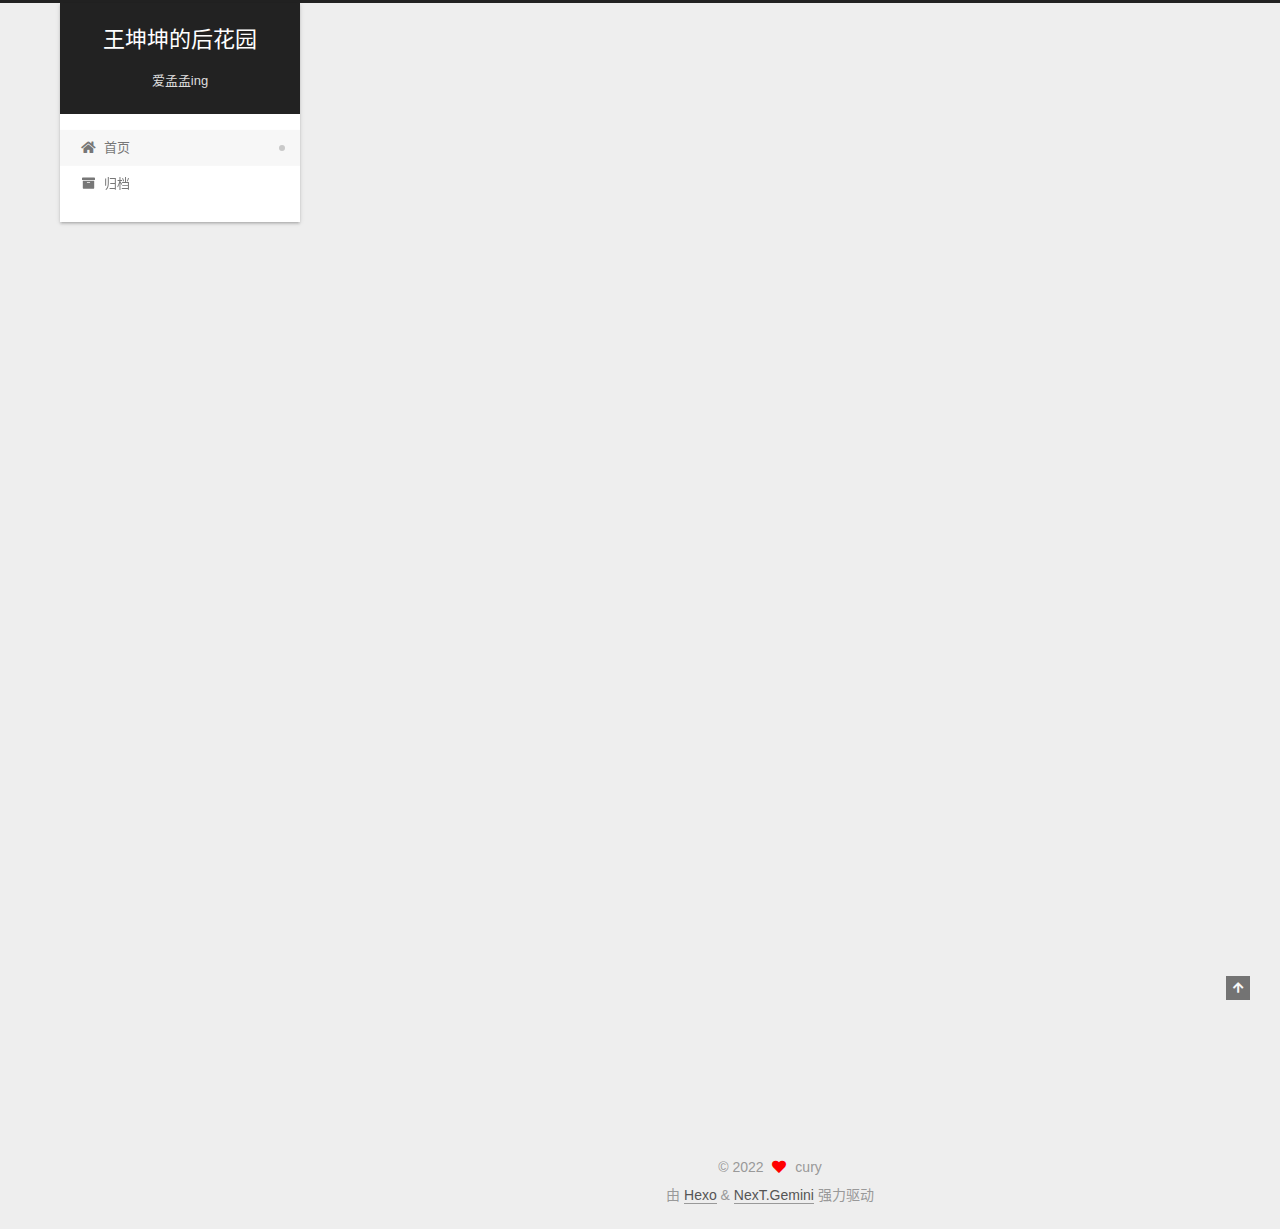
<file: index.html>
<!DOCTYPE html>
<html lang="zh-CN">
<head>
  <meta charset="UTF-8">
<meta name="viewport" content="width=device-width, initial-scale=1, maximum-scale=2">
<meta name="theme-color" content="#222">
<meta name="generator" content="Hexo 6.2.0">
  <link rel="apple-touch-icon" sizes="180x180" href="/images/apple-touch-icon-next.png">
  <link rel="icon" type="image/png" sizes="32x32" href="/images/favicon-32x32-next.png">
  <link rel="icon" type="image/png" sizes="16x16" href="/images/favicon-16x16-next.png">
  <link rel="mask-icon" href="/images/logo.svg" color="#222">

<link rel="stylesheet" href="/css/main.css">


<link rel="stylesheet" href="/lib/font-awesome/css/all.min.css">

<script id="hexo-configurations">
    var NexT = window.NexT || {};
    var CONFIG = {"hostname":"wangcurry.top","root":"/","scheme":"Gemini","version":"7.8.0","exturl":false,"sidebar":{"position":"left","display":"post","padding":18,"offset":12,"onmobile":false},"copycode":{"enable":false,"show_result":false,"style":null},"back2top":{"enable":true,"sidebar":false,"scrollpercent":false},"bookmark":{"enable":false,"color":"#222","save":"auto"},"fancybox":false,"mediumzoom":false,"lazyload":false,"pangu":false,"comments":{"style":"tabs","active":null,"storage":true,"lazyload":false,"nav":null},"algolia":{"hits":{"per_page":10},"labels":{"input_placeholder":"Search for Posts","hits_empty":"We didn't find any results for the search: ${query}","hits_stats":"${hits} results found in ${time} ms"}},"localsearch":{"enable":false,"trigger":"auto","top_n_per_article":1,"unescape":false,"preload":false},"motion":{"enable":true,"async":false,"transition":{"post_block":"fadeIn","post_header":"slideDownIn","post_body":"slideDownIn","coll_header":"slideLeftIn","sidebar":"slideUpIn"}}};
  </script>

  <meta name="description" content="立志做一位红队大佬">
<meta property="og:type" content="website">
<meta property="og:title" content="王坤坤的后花园">
<meta property="og:url" content="https://wangcurry.top/index.html">
<meta property="og:site_name" content="王坤坤的后花园">
<meta property="og:description" content="立志做一位红队大佬">
<meta property="og:locale" content="zh_CN">
<meta property="article:author" content="cury">
<meta name="twitter:card" content="summary">

<link rel="canonical" href="https://wangcurry.top/">


<script id="page-configurations">
  // https://hexo.io/docs/variables.html
  CONFIG.page = {
    sidebar: "",
    isHome : true,
    isPost : false,
    lang   : 'zh-CN'
  };
</script>

  <title>王坤坤的后花园</title>
  






  <noscript>
  <style>
  .use-motion .brand,
  .use-motion .menu-item,
  .sidebar-inner,
  .use-motion .post-block,
  .use-motion .pagination,
  .use-motion .comments,
  .use-motion .post-header,
  .use-motion .post-body,
  .use-motion .collection-header { opacity: initial; }

  .use-motion .site-title,
  .use-motion .site-subtitle {
    opacity: initial;
    top: initial;
  }

  .use-motion .logo-line-before i { left: initial; }
  .use-motion .logo-line-after i { right: initial; }
  </style>
</noscript>

</head>

<body itemscope itemtype="http://schema.org/WebPage">
  <div class="container use-motion">
    <div class="headband"></div>

    <header class="header" itemscope itemtype="http://schema.org/WPHeader">
      <div class="header-inner"><div class="site-brand-container">
  <div class="site-nav-toggle">
    <div class="toggle" aria-label="切换导航栏">
      <span class="toggle-line toggle-line-first"></span>
      <span class="toggle-line toggle-line-middle"></span>
      <span class="toggle-line toggle-line-last"></span>
    </div>
  </div>

  <div class="site-meta">

    <a href="/" class="brand" rel="start">
      <span class="logo-line-before"><i></i></span>
      <h1 class="site-title">王坤坤的后花园</h1>
      <span class="logo-line-after"><i></i></span>
    </a>
      <p class="site-subtitle" itemprop="description">爱孟孟ing</p>
  </div>

  <div class="site-nav-right">
    <div class="toggle popup-trigger">
    </div>
  </div>
</div>




<nav class="site-nav">
  <ul id="menu" class="main-menu menu">
        <li class="menu-item menu-item-home">

    <a href="/" rel="section"><i class="fa fa-home fa-fw"></i>首页</a>

  </li>
        <li class="menu-item menu-item-archives">

    <a href="/archives/" rel="section"><i class="fa fa-archive fa-fw"></i>归档</a>

  </li>
  </ul>
</nav>




</div>
    </header>

    
  <div class="back-to-top">
    <i class="fa fa-arrow-up"></i>
    <span>0%</span>
  </div>


    <main class="main">
      <div class="main-inner">
        <div class="content-wrap">
          

          <div class="content index posts-expand">
            
      
  
  
  <article itemscope itemtype="http://schema.org/Article" class="post-block" lang="zh-CN">
    <link itemprop="mainEntityOfPage" href="https://wangcurry.top/2022/07/18/17-27-20/">

    <span hidden itemprop="author" itemscope itemtype="http://schema.org/Person">
      <meta itemprop="image" content="/images/avatar.gif">
      <meta itemprop="name" content="cury">
      <meta itemprop="description" content="立志做一位红队大佬">
    </span>

    <span hidden itemprop="publisher" itemscope itemtype="http://schema.org/Organization">
      <meta itemprop="name" content="王坤坤的后花园">
    </span>
      <header class="post-header">
        <h2 class="post-title" itemprop="name headline">
          
            <a href="/2022/07/18/17-27-20/" class="post-title-link" itemprop="url">第一次开通博客</a>
        </h2>

        <div class="post-meta">
            <span class="post-meta-item">
              <span class="post-meta-item-icon">
                <i class="far fa-calendar"></i>
              </span>
              <span class="post-meta-item-text">发表于</span>

              <time title="创建时间：2022-07-18 17:27:20" itemprop="dateCreated datePublished" datetime="2022-07-18T17:27:20+08:00">2022-07-18</time>
            </span>
              <span class="post-meta-item">
                <span class="post-meta-item-icon">
                  <i class="far fa-calendar-check"></i>
                </span>
                <span class="post-meta-item-text">更新于</span>
                <time title="修改时间：2022-07-19 09:55:29" itemprop="dateModified" datetime="2022-07-19T09:55:29+08:00">2022-07-19</time>
              </span>

          

        </div>
      </header>

    
    
    
    <div class="post-body" itemprop="articleBody">

      
          <p>欢迎来到王坤坤的后花园<a href="https://wangcurry.top/">Hexo</a>，我是cury ! 以后我会在这里更新我的学习文章. Check <a target="_blank" rel="noopener" href="https://hexo.io/docs/">documentation</a> for more info. If you get any problems when using Hexo, you can find the answer in <a target="_blank" rel="noopener" href="https://hexo.io/docs/troubleshooting.html">troubleshooting</a> or you can ask me on <a target="_blank" rel="noopener" href="https://github.com/hexojs/hexo/issues">GitHub</a>.</p>
<h2 id="前言"><a href="#前言" class="headerlink" title="前言"></a>前言</h2><h3 id="关于sql注入"><a href="#关于sql注入" class="headerlink" title="关于sql注入"></a>关于sql注入</h3><figure class="highlight bash"><table><tr><td class="gutter"><pre><span class="line">1</span><br></pre></td><td class="code"><pre><span class="line">$ hexo new <span class="string">&quot;My New Post&quot;</span></span><br></pre></td></tr></table></figure>

<p>More info: <a target="_blank" rel="noopener" href="https://hexo.io/docs/writing.html">Writing</a></p>
<h3 id="Run-server"><a href="#Run-server" class="headerlink" title="Run server"></a>Run server</h3><figure class="highlight bash"><table><tr><td class="gutter"><pre><span class="line">1</span><br></pre></td><td class="code"><pre><span class="line">$ hexo server</span><br></pre></td></tr></table></figure>

<p>More info: <a target="_blank" rel="noopener" href="https://hexo.io/docs/server.html">Server</a></p>
<h3 id="Generate-static-files"><a href="#Generate-static-files" class="headerlink" title="Generate static files"></a>Generate static files</h3><figure class="highlight bash"><table><tr><td class="gutter"><pre><span class="line">1</span><br></pre></td><td class="code"><pre><span class="line">$ hexo generate</span><br></pre></td></tr></table></figure>

<p>More info: <a target="_blank" rel="noopener" href="https://hexo.io/docs/generating.html">Generating</a></p>
<h3 id="Deploy-to-remote-sites"><a href="#Deploy-to-remote-sites" class="headerlink" title="Deploy to remote sites"></a>Deploy to remote sites</h3><figure class="highlight bash"><table><tr><td class="gutter"><pre><span class="line">1</span><br></pre></td><td class="code"><pre><span class="line">$ hexo deploy</span><br></pre></td></tr></table></figure>

<p>More info: <a target="_blank" rel="noopener" href="https://hexo.io/docs/one-command-deployment.html">Deployment</a></p>

      
    </div>

    
    
    
      <footer class="post-footer">
        <div class="post-eof"></div>
      </footer>
  </article>
  
  
  


  



          </div>
          

<script>
  window.addEventListener('tabs:register', () => {
    let { activeClass } = CONFIG.comments;
    if (CONFIG.comments.storage) {
      activeClass = localStorage.getItem('comments_active') || activeClass;
    }
    if (activeClass) {
      let activeTab = document.querySelector(`a[href="#comment-${activeClass}"]`);
      if (activeTab) {
        activeTab.click();
      }
    }
  });
  if (CONFIG.comments.storage) {
    window.addEventListener('tabs:click', event => {
      if (!event.target.matches('.tabs-comment .tab-content .tab-pane')) return;
      let commentClass = event.target.classList[1];
      localStorage.setItem('comments_active', commentClass);
    });
  }
</script>

        </div>
          
  
  <div class="toggle sidebar-toggle">
    <span class="toggle-line toggle-line-first"></span>
    <span class="toggle-line toggle-line-middle"></span>
    <span class="toggle-line toggle-line-last"></span>
  </div>

  <aside class="sidebar">
    <div class="sidebar-inner">

      <ul class="sidebar-nav motion-element">
        <li class="sidebar-nav-toc">
          文章目录
        </li>
        <li class="sidebar-nav-overview">
          站点概览
        </li>
      </ul>

      <!--noindex-->
      <div class="post-toc-wrap sidebar-panel">
      </div>
      <!--/noindex-->

      <div class="site-overview-wrap sidebar-panel">
        <div class="site-author motion-element" itemprop="author" itemscope itemtype="http://schema.org/Person">
  <p class="site-author-name" itemprop="name">cury</p>
  <div class="site-description" itemprop="description">立志做一位红队大佬</div>
</div>
<div class="site-state-wrap motion-element">
  <nav class="site-state">
      <div class="site-state-item site-state-posts">
          <a href="/archives/">
        
          <span class="site-state-item-count">1</span>
          <span class="site-state-item-name">日志</span>
        </a>
      </div>
  </nav>
</div>



      </div>

    </div>
  </aside>
  <div id="sidebar-dimmer"></div>


      </div>
    </main>

    <footer class="footer">
      <div class="footer-inner">
        

        

<div class="copyright">
  
  &copy; 
  <span itemprop="copyrightYear">2022</span>
  <span class="with-love">
    <i class="fa fa-heart"></i>
  </span>
  <span class="author" itemprop="copyrightHolder">cury</span>
</div>
  <div class="powered-by">由 <a href="https://hexo.io/" class="theme-link" rel="noopener" target="_blank">Hexo</a> & <a href="https://theme-next.org/" class="theme-link" rel="noopener" target="_blank">NexT.Gemini</a> 强力驱动
  </div>

        








      </div>
    </footer>
  </div>

  
  <script src="/lib/anime.min.js"></script>
  <script src="/lib/velocity/velocity.min.js"></script>
  <script src="/lib/velocity/velocity.ui.min.js"></script>

<script src="/js/utils.js"></script>

<script src="/js/motion.js"></script>


<script src="/js/schemes/pisces.js"></script>


<script src="/js/next-boot.js"></script>




  















  

  

</body>
</html>
</file>
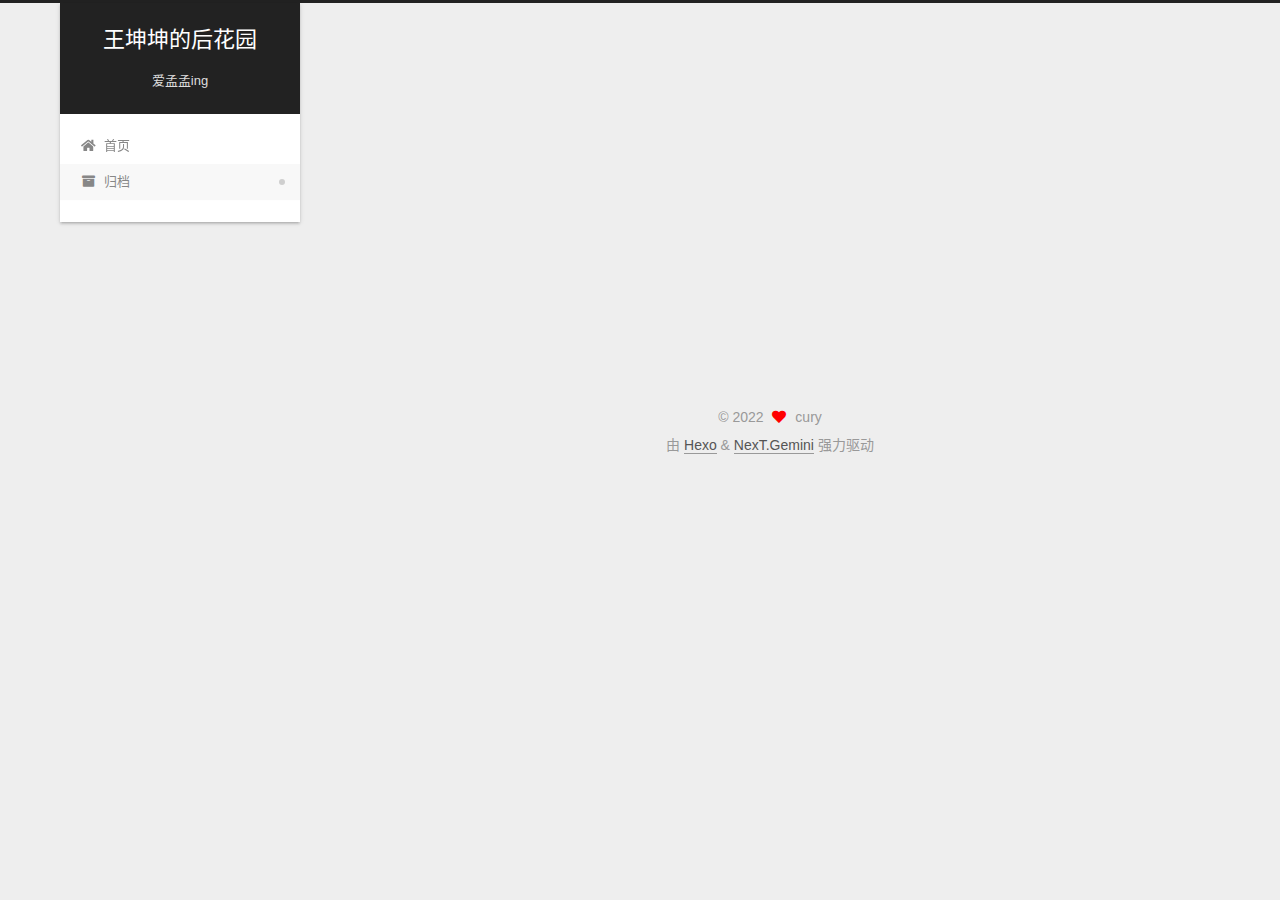
<file: archives/index.html>
<!DOCTYPE html>
<html lang="zh-CN">
<head>
  <meta charset="UTF-8">
<meta name="viewport" content="width=device-width, initial-scale=1, maximum-scale=2">
<meta name="theme-color" content="#222">
<meta name="generator" content="Hexo 6.2.0">
  <link rel="apple-touch-icon" sizes="180x180" href="/images/apple-touch-icon-next.png">
  <link rel="icon" type="image/png" sizes="32x32" href="/images/favicon-32x32-next.png">
  <link rel="icon" type="image/png" sizes="16x16" href="/images/favicon-16x16-next.png">
  <link rel="mask-icon" href="/images/logo.svg" color="#222">

<link rel="stylesheet" href="/css/main.css">


<link rel="stylesheet" href="/lib/font-awesome/css/all.min.css">

<script id="hexo-configurations">
    var NexT = window.NexT || {};
    var CONFIG = {"hostname":"wangcurry.top","root":"/","scheme":"Gemini","version":"7.8.0","exturl":false,"sidebar":{"position":"left","display":"post","padding":18,"offset":12,"onmobile":false},"copycode":{"enable":false,"show_result":false,"style":null},"back2top":{"enable":true,"sidebar":false,"scrollpercent":false},"bookmark":{"enable":false,"color":"#222","save":"auto"},"fancybox":false,"mediumzoom":false,"lazyload":false,"pangu":false,"comments":{"style":"tabs","active":null,"storage":true,"lazyload":false,"nav":null},"algolia":{"hits":{"per_page":10},"labels":{"input_placeholder":"Search for Posts","hits_empty":"We didn't find any results for the search: ${query}","hits_stats":"${hits} results found in ${time} ms"}},"localsearch":{"enable":false,"trigger":"auto","top_n_per_article":1,"unescape":false,"preload":false},"motion":{"enable":true,"async":false,"transition":{"post_block":"fadeIn","post_header":"slideDownIn","post_body":"slideDownIn","coll_header":"slideLeftIn","sidebar":"slideUpIn"}}};
  </script>

  <meta name="description" content="立志做一位红队大佬">
<meta property="og:type" content="website">
<meta property="og:title" content="王坤坤的后花园">
<meta property="og:url" content="https://wangcurry.top/archives/index.html">
<meta property="og:site_name" content="王坤坤的后花园">
<meta property="og:description" content="立志做一位红队大佬">
<meta property="og:locale" content="zh_CN">
<meta property="article:author" content="cury">
<meta name="twitter:card" content="summary">

<link rel="canonical" href="https://wangcurry.top/archives/">


<script id="page-configurations">
  // https://hexo.io/docs/variables.html
  CONFIG.page = {
    sidebar: "",
    isHome : false,
    isPost : false,
    lang   : 'zh-CN'
  };
</script>

  <title>归档 | 王坤坤的后花园</title>
  






  <noscript>
  <style>
  .use-motion .brand,
  .use-motion .menu-item,
  .sidebar-inner,
  .use-motion .post-block,
  .use-motion .pagination,
  .use-motion .comments,
  .use-motion .post-header,
  .use-motion .post-body,
  .use-motion .collection-header { opacity: initial; }

  .use-motion .site-title,
  .use-motion .site-subtitle {
    opacity: initial;
    top: initial;
  }

  .use-motion .logo-line-before i { left: initial; }
  .use-motion .logo-line-after i { right: initial; }
  </style>
</noscript>

</head>

<body itemscope itemtype="http://schema.org/WebPage">
  <div class="container use-motion">
    <div class="headband"></div>

    <header class="header" itemscope itemtype="http://schema.org/WPHeader">
      <div class="header-inner"><div class="site-brand-container">
  <div class="site-nav-toggle">
    <div class="toggle" aria-label="切换导航栏">
      <span class="toggle-line toggle-line-first"></span>
      <span class="toggle-line toggle-line-middle"></span>
      <span class="toggle-line toggle-line-last"></span>
    </div>
  </div>

  <div class="site-meta">

    <a href="/" class="brand" rel="start">
      <span class="logo-line-before"><i></i></span>
      <h1 class="site-title">王坤坤的后花园</h1>
      <span class="logo-line-after"><i></i></span>
    </a>
      <p class="site-subtitle" itemprop="description">爱孟孟ing</p>
  </div>

  <div class="site-nav-right">
    <div class="toggle popup-trigger">
    </div>
  </div>
</div>




<nav class="site-nav">
  <ul id="menu" class="main-menu menu">
        <li class="menu-item menu-item-home">

    <a href="/" rel="section"><i class="fa fa-home fa-fw"></i>首页</a>

  </li>
        <li class="menu-item menu-item-archives">

    <a href="/archives/" rel="section"><i class="fa fa-archive fa-fw"></i>归档</a>

  </li>
  </ul>
</nav>




</div>
    </header>

    
  <div class="back-to-top">
    <i class="fa fa-arrow-up"></i>
    <span>0%</span>
  </div>


    <main class="main">
      <div class="main-inner">
        <div class="content-wrap">
          

          <div class="content archive">
            

  
  
  
  <div class="post-block">
    <div class="posts-collapse">
      <div class="collection-title">
        <span class="collection-header">嗯..! 目前共计 1 篇日志。 继续努力。</span>
      </div>

      
    <div class="collection-year">
      <span class="collection-header">2022</span>
    </div>

  <article itemscope itemtype="http://schema.org/Article">
    <header class="post-header">

      <div class="post-meta">
        <time itemprop="dateCreated"
              datetime="2022-07-18T17:27:20+08:00"
              content="2022-07-18">
          07-18
        </time>
      </div>

      <div class="post-title">
          <a class="post-title-link" href="/2022/07/18/17-27-20/" itemprop="url">
            <span itemprop="name">第一次开通博客</span>
          </a>
      </div>

    </header>
  </article>


    </div>
  </div>
  
  
  

  



          </div>
          

<script>
  window.addEventListener('tabs:register', () => {
    let { activeClass } = CONFIG.comments;
    if (CONFIG.comments.storage) {
      activeClass = localStorage.getItem('comments_active') || activeClass;
    }
    if (activeClass) {
      let activeTab = document.querySelector(`a[href="#comment-${activeClass}"]`);
      if (activeTab) {
        activeTab.click();
      }
    }
  });
  if (CONFIG.comments.storage) {
    window.addEventListener('tabs:click', event => {
      if (!event.target.matches('.tabs-comment .tab-content .tab-pane')) return;
      let commentClass = event.target.classList[1];
      localStorage.setItem('comments_active', commentClass);
    });
  }
</script>

        </div>
          
  
  <div class="toggle sidebar-toggle">
    <span class="toggle-line toggle-line-first"></span>
    <span class="toggle-line toggle-line-middle"></span>
    <span class="toggle-line toggle-line-last"></span>
  </div>

  <aside class="sidebar">
    <div class="sidebar-inner">

      <ul class="sidebar-nav motion-element">
        <li class="sidebar-nav-toc">
          文章目录
        </li>
        <li class="sidebar-nav-overview">
          站点概览
        </li>
      </ul>

      <!--noindex-->
      <div class="post-toc-wrap sidebar-panel">
      </div>
      <!--/noindex-->

      <div class="site-overview-wrap sidebar-panel">
        <div class="site-author motion-element" itemprop="author" itemscope itemtype="http://schema.org/Person">
  <p class="site-author-name" itemprop="name">cury</p>
  <div class="site-description" itemprop="description">立志做一位红队大佬</div>
</div>
<div class="site-state-wrap motion-element">
  <nav class="site-state">
      <div class="site-state-item site-state-posts">
          <a href="/archives/">
        
          <span class="site-state-item-count">1</span>
          <span class="site-state-item-name">日志</span>
        </a>
      </div>
  </nav>
</div>



      </div>

    </div>
  </aside>
  <div id="sidebar-dimmer"></div>


      </div>
    </main>

    <footer class="footer">
      <div class="footer-inner">
        

        

<div class="copyright">
  
  &copy; 
  <span itemprop="copyrightYear">2022</span>
  <span class="with-love">
    <i class="fa fa-heart"></i>
  </span>
  <span class="author" itemprop="copyrightHolder">cury</span>
</div>
  <div class="powered-by">由 <a href="https://hexo.io/" class="theme-link" rel="noopener" target="_blank">Hexo</a> & <a href="https://theme-next.org/" class="theme-link" rel="noopener" target="_blank">NexT.Gemini</a> 强力驱动
  </div>

        








      </div>
    </footer>
  </div>

  
  <script src="/lib/anime.min.js"></script>
  <script src="/lib/velocity/velocity.min.js"></script>
  <script src="/lib/velocity/velocity.ui.min.js"></script>

<script src="/js/utils.js"></script>

<script src="/js/motion.js"></script>


<script src="/js/schemes/pisces.js"></script>


<script src="/js/next-boot.js"></script>




  















  

  

</body>
</html>
</file>
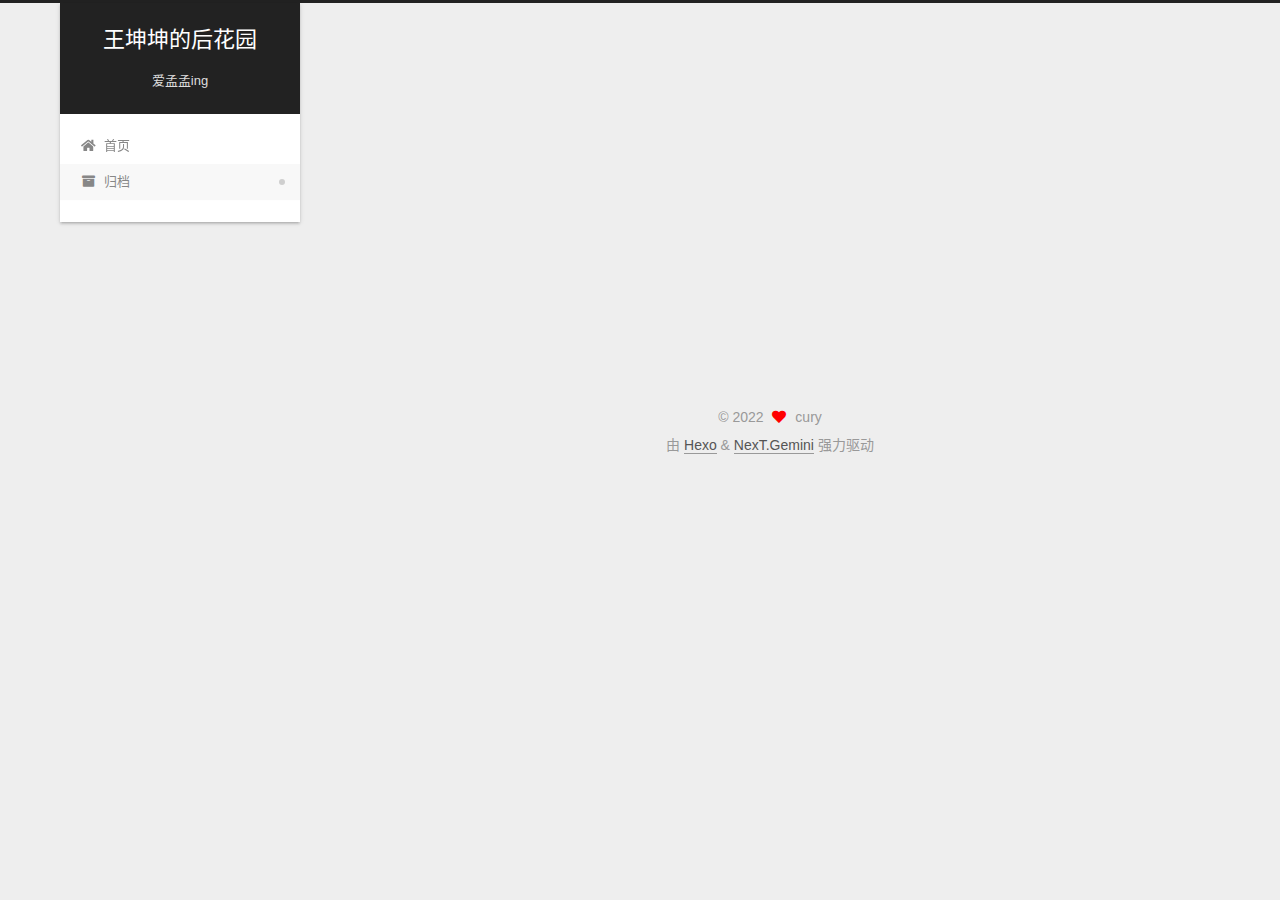
<file: archives/2022/index.html>
<!DOCTYPE html>
<html lang="zh-CN">
<head>
  <meta charset="UTF-8">
<meta name="viewport" content="width=device-width, initial-scale=1, maximum-scale=2">
<meta name="theme-color" content="#222">
<meta name="generator" content="Hexo 6.2.0">
  <link rel="apple-touch-icon" sizes="180x180" href="/images/apple-touch-icon-next.png">
  <link rel="icon" type="image/png" sizes="32x32" href="/images/favicon-32x32-next.png">
  <link rel="icon" type="image/png" sizes="16x16" href="/images/favicon-16x16-next.png">
  <link rel="mask-icon" href="/images/logo.svg" color="#222">

<link rel="stylesheet" href="/css/main.css">


<link rel="stylesheet" href="/lib/font-awesome/css/all.min.css">

<script id="hexo-configurations">
    var NexT = window.NexT || {};
    var CONFIG = {"hostname":"wangcurry.top","root":"/","scheme":"Gemini","version":"7.8.0","exturl":false,"sidebar":{"position":"left","display":"post","padding":18,"offset":12,"onmobile":false},"copycode":{"enable":false,"show_result":false,"style":null},"back2top":{"enable":true,"sidebar":false,"scrollpercent":false},"bookmark":{"enable":false,"color":"#222","save":"auto"},"fancybox":false,"mediumzoom":false,"lazyload":false,"pangu":false,"comments":{"style":"tabs","active":null,"storage":true,"lazyload":false,"nav":null},"algolia":{"hits":{"per_page":10},"labels":{"input_placeholder":"Search for Posts","hits_empty":"We didn't find any results for the search: ${query}","hits_stats":"${hits} results found in ${time} ms"}},"localsearch":{"enable":false,"trigger":"auto","top_n_per_article":1,"unescape":false,"preload":false},"motion":{"enable":true,"async":false,"transition":{"post_block":"fadeIn","post_header":"slideDownIn","post_body":"slideDownIn","coll_header":"slideLeftIn","sidebar":"slideUpIn"}}};
  </script>

  <meta name="description" content="立志做一位红队大佬">
<meta property="og:type" content="website">
<meta property="og:title" content="王坤坤的后花园">
<meta property="og:url" content="https://wangcurry.top/archives/2022/index.html">
<meta property="og:site_name" content="王坤坤的后花园">
<meta property="og:description" content="立志做一位红队大佬">
<meta property="og:locale" content="zh_CN">
<meta property="article:author" content="cury">
<meta name="twitter:card" content="summary">

<link rel="canonical" href="https://wangcurry.top/archives/2022/">


<script id="page-configurations">
  // https://hexo.io/docs/variables.html
  CONFIG.page = {
    sidebar: "",
    isHome : false,
    isPost : false,
    lang   : 'zh-CN'
  };
</script>

  <title>归档 | 王坤坤的后花园</title>
  






  <noscript>
  <style>
  .use-motion .brand,
  .use-motion .menu-item,
  .sidebar-inner,
  .use-motion .post-block,
  .use-motion .pagination,
  .use-motion .comments,
  .use-motion .post-header,
  .use-motion .post-body,
  .use-motion .collection-header { opacity: initial; }

  .use-motion .site-title,
  .use-motion .site-subtitle {
    opacity: initial;
    top: initial;
  }

  .use-motion .logo-line-before i { left: initial; }
  .use-motion .logo-line-after i { right: initial; }
  </style>
</noscript>

</head>

<body itemscope itemtype="http://schema.org/WebPage">
  <div class="container use-motion">
    <div class="headband"></div>

    <header class="header" itemscope itemtype="http://schema.org/WPHeader">
      <div class="header-inner"><div class="site-brand-container">
  <div class="site-nav-toggle">
    <div class="toggle" aria-label="切换导航栏">
      <span class="toggle-line toggle-line-first"></span>
      <span class="toggle-line toggle-line-middle"></span>
      <span class="toggle-line toggle-line-last"></span>
    </div>
  </div>

  <div class="site-meta">

    <a href="/" class="brand" rel="start">
      <span class="logo-line-before"><i></i></span>
      <h1 class="site-title">王坤坤的后花园</h1>
      <span class="logo-line-after"><i></i></span>
    </a>
      <p class="site-subtitle" itemprop="description">爱孟孟ing</p>
  </div>

  <div class="site-nav-right">
    <div class="toggle popup-trigger">
    </div>
  </div>
</div>




<nav class="site-nav">
  <ul id="menu" class="main-menu menu">
        <li class="menu-item menu-item-home">

    <a href="/" rel="section"><i class="fa fa-home fa-fw"></i>首页</a>

  </li>
        <li class="menu-item menu-item-archives">

    <a href="/archives/" rel="section"><i class="fa fa-archive fa-fw"></i>归档</a>

  </li>
  </ul>
</nav>




</div>
    </header>

    
  <div class="back-to-top">
    <i class="fa fa-arrow-up"></i>
    <span>0%</span>
  </div>


    <main class="main">
      <div class="main-inner">
        <div class="content-wrap">
          

          <div class="content archive">
            

  
  
  
  <div class="post-block">
    <div class="posts-collapse">
      <div class="collection-title">
        <span class="collection-header">嗯..! 目前共计 1 篇日志。 继续努力。</span>
      </div>

      
    <div class="collection-year">
      <span class="collection-header">2022</span>
    </div>

  <article itemscope itemtype="http://schema.org/Article">
    <header class="post-header">

      <div class="post-meta">
        <time itemprop="dateCreated"
              datetime="2022-07-18T17:27:20+08:00"
              content="2022-07-18">
          07-18
        </time>
      </div>

      <div class="post-title">
          <a class="post-title-link" href="/2022/07/18/17-27-20/" itemprop="url">
            <span itemprop="name">第一次开通博客</span>
          </a>
      </div>

    </header>
  </article>


    </div>
  </div>
  
  
  

  



          </div>
          

<script>
  window.addEventListener('tabs:register', () => {
    let { activeClass } = CONFIG.comments;
    if (CONFIG.comments.storage) {
      activeClass = localStorage.getItem('comments_active') || activeClass;
    }
    if (activeClass) {
      let activeTab = document.querySelector(`a[href="#comment-${activeClass}"]`);
      if (activeTab) {
        activeTab.click();
      }
    }
  });
  if (CONFIG.comments.storage) {
    window.addEventListener('tabs:click', event => {
      if (!event.target.matches('.tabs-comment .tab-content .tab-pane')) return;
      let commentClass = event.target.classList[1];
      localStorage.setItem('comments_active', commentClass);
    });
  }
</script>

        </div>
          
  
  <div class="toggle sidebar-toggle">
    <span class="toggle-line toggle-line-first"></span>
    <span class="toggle-line toggle-line-middle"></span>
    <span class="toggle-line toggle-line-last"></span>
  </div>

  <aside class="sidebar">
    <div class="sidebar-inner">

      <ul class="sidebar-nav motion-element">
        <li class="sidebar-nav-toc">
          文章目录
        </li>
        <li class="sidebar-nav-overview">
          站点概览
        </li>
      </ul>

      <!--noindex-->
      <div class="post-toc-wrap sidebar-panel">
      </div>
      <!--/noindex-->

      <div class="site-overview-wrap sidebar-panel">
        <div class="site-author motion-element" itemprop="author" itemscope itemtype="http://schema.org/Person">
  <p class="site-author-name" itemprop="name">cury</p>
  <div class="site-description" itemprop="description">立志做一位红队大佬</div>
</div>
<div class="site-state-wrap motion-element">
  <nav class="site-state">
      <div class="site-state-item site-state-posts">
          <a href="/archives/">
        
          <span class="site-state-item-count">1</span>
          <span class="site-state-item-name">日志</span>
        </a>
      </div>
  </nav>
</div>



      </div>

    </div>
  </aside>
  <div id="sidebar-dimmer"></div>


      </div>
    </main>

    <footer class="footer">
      <div class="footer-inner">
        

        

<div class="copyright">
  
  &copy; 
  <span itemprop="copyrightYear">2022</span>
  <span class="with-love">
    <i class="fa fa-heart"></i>
  </span>
  <span class="author" itemprop="copyrightHolder">cury</span>
</div>
  <div class="powered-by">由 <a href="https://hexo.io/" class="theme-link" rel="noopener" target="_blank">Hexo</a> & <a href="https://theme-next.org/" class="theme-link" rel="noopener" target="_blank">NexT.Gemini</a> 强力驱动
  </div>

        








      </div>
    </footer>
  </div>

  
  <script src="/lib/anime.min.js"></script>
  <script src="/lib/velocity/velocity.min.js"></script>
  <script src="/lib/velocity/velocity.ui.min.js"></script>

<script src="/js/utils.js"></script>

<script src="/js/motion.js"></script>


<script src="/js/schemes/pisces.js"></script>


<script src="/js/next-boot.js"></script>




  















  

  

</body>
</html>
</file>
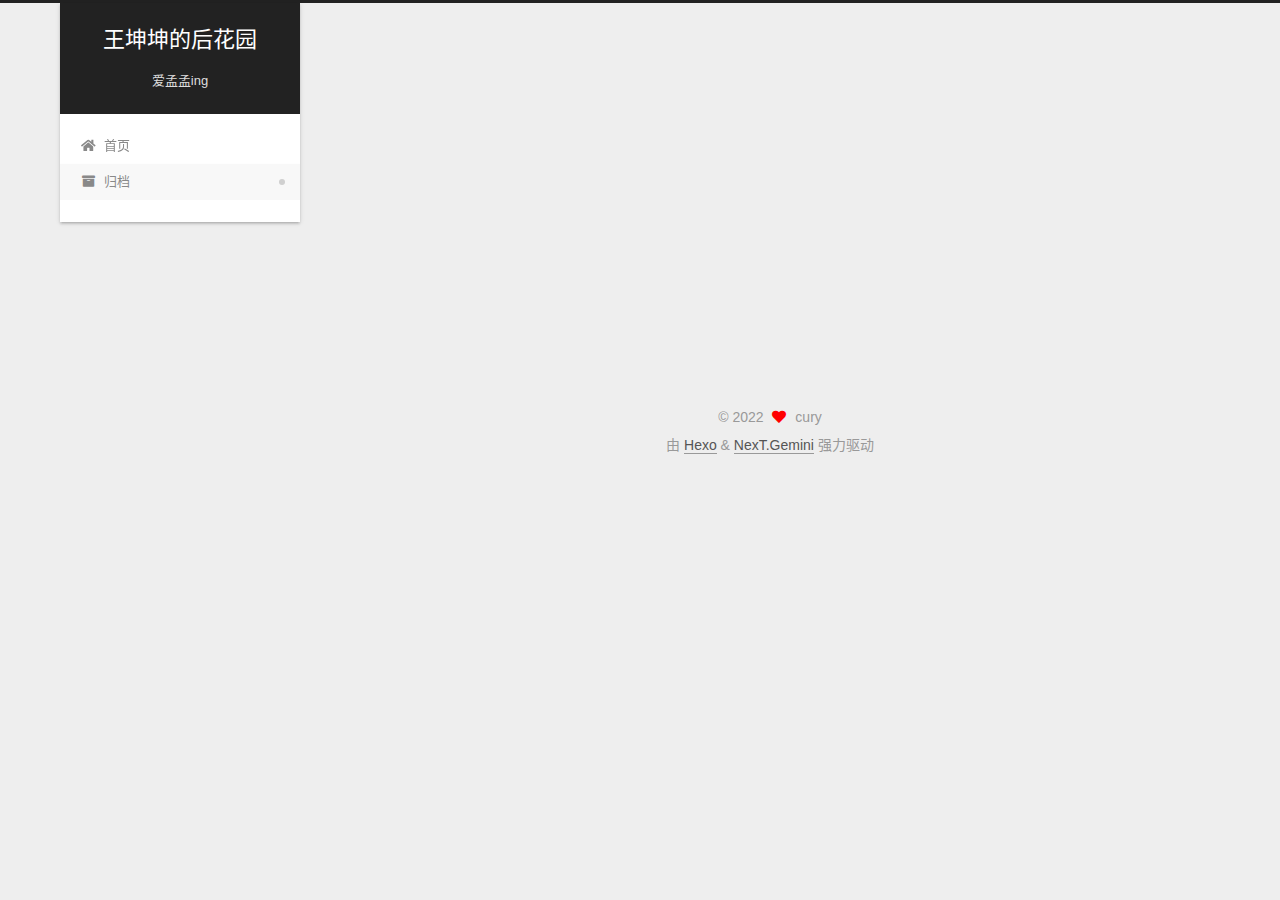
<file: archives/2022/07/index.html>
<!DOCTYPE html>
<html lang="zh-CN">
<head>
  <meta charset="UTF-8">
<meta name="viewport" content="width=device-width, initial-scale=1, maximum-scale=2">
<meta name="theme-color" content="#222">
<meta name="generator" content="Hexo 6.2.0">
  <link rel="apple-touch-icon" sizes="180x180" href="/images/apple-touch-icon-next.png">
  <link rel="icon" type="image/png" sizes="32x32" href="/images/favicon-32x32-next.png">
  <link rel="icon" type="image/png" sizes="16x16" href="/images/favicon-16x16-next.png">
  <link rel="mask-icon" href="/images/logo.svg" color="#222">

<link rel="stylesheet" href="/css/main.css">


<link rel="stylesheet" href="/lib/font-awesome/css/all.min.css">

<script id="hexo-configurations">
    var NexT = window.NexT || {};
    var CONFIG = {"hostname":"wangcurry.top","root":"/","scheme":"Gemini","version":"7.8.0","exturl":false,"sidebar":{"position":"left","display":"post","padding":18,"offset":12,"onmobile":false},"copycode":{"enable":false,"show_result":false,"style":null},"back2top":{"enable":true,"sidebar":false,"scrollpercent":false},"bookmark":{"enable":false,"color":"#222","save":"auto"},"fancybox":false,"mediumzoom":false,"lazyload":false,"pangu":false,"comments":{"style":"tabs","active":null,"storage":true,"lazyload":false,"nav":null},"algolia":{"hits":{"per_page":10},"labels":{"input_placeholder":"Search for Posts","hits_empty":"We didn't find any results for the search: ${query}","hits_stats":"${hits} results found in ${time} ms"}},"localsearch":{"enable":false,"trigger":"auto","top_n_per_article":1,"unescape":false,"preload":false},"motion":{"enable":true,"async":false,"transition":{"post_block":"fadeIn","post_header":"slideDownIn","post_body":"slideDownIn","coll_header":"slideLeftIn","sidebar":"slideUpIn"}}};
  </script>

  <meta name="description" content="立志做一位红队大佬">
<meta property="og:type" content="website">
<meta property="og:title" content="王坤坤的后花园">
<meta property="og:url" content="https://wangcurry.top/archives/2022/07/index.html">
<meta property="og:site_name" content="王坤坤的后花园">
<meta property="og:description" content="立志做一位红队大佬">
<meta property="og:locale" content="zh_CN">
<meta property="article:author" content="cury">
<meta name="twitter:card" content="summary">

<link rel="canonical" href="https://wangcurry.top/archives/2022/07/">


<script id="page-configurations">
  // https://hexo.io/docs/variables.html
  CONFIG.page = {
    sidebar: "",
    isHome : false,
    isPost : false,
    lang   : 'zh-CN'
  };
</script>

  <title>归档 | 王坤坤的后花园</title>
  






  <noscript>
  <style>
  .use-motion .brand,
  .use-motion .menu-item,
  .sidebar-inner,
  .use-motion .post-block,
  .use-motion .pagination,
  .use-motion .comments,
  .use-motion .post-header,
  .use-motion .post-body,
  .use-motion .collection-header { opacity: initial; }

  .use-motion .site-title,
  .use-motion .site-subtitle {
    opacity: initial;
    top: initial;
  }

  .use-motion .logo-line-before i { left: initial; }
  .use-motion .logo-line-after i { right: initial; }
  </style>
</noscript>

</head>

<body itemscope itemtype="http://schema.org/WebPage">
  <div class="container use-motion">
    <div class="headband"></div>

    <header class="header" itemscope itemtype="http://schema.org/WPHeader">
      <div class="header-inner"><div class="site-brand-container">
  <div class="site-nav-toggle">
    <div class="toggle" aria-label="切换导航栏">
      <span class="toggle-line toggle-line-first"></span>
      <span class="toggle-line toggle-line-middle"></span>
      <span class="toggle-line toggle-line-last"></span>
    </div>
  </div>

  <div class="site-meta">

    <a href="/" class="brand" rel="start">
      <span class="logo-line-before"><i></i></span>
      <h1 class="site-title">王坤坤的后花园</h1>
      <span class="logo-line-after"><i></i></span>
    </a>
      <p class="site-subtitle" itemprop="description">爱孟孟ing</p>
  </div>

  <div class="site-nav-right">
    <div class="toggle popup-trigger">
    </div>
  </div>
</div>




<nav class="site-nav">
  <ul id="menu" class="main-menu menu">
        <li class="menu-item menu-item-home">

    <a href="/" rel="section"><i class="fa fa-home fa-fw"></i>首页</a>

  </li>
        <li class="menu-item menu-item-archives">

    <a href="/archives/" rel="section"><i class="fa fa-archive fa-fw"></i>归档</a>

  </li>
  </ul>
</nav>




</div>
    </header>

    
  <div class="back-to-top">
    <i class="fa fa-arrow-up"></i>
    <span>0%</span>
  </div>


    <main class="main">
      <div class="main-inner">
        <div class="content-wrap">
          

          <div class="content archive">
            

  
  
  
  <div class="post-block">
    <div class="posts-collapse">
      <div class="collection-title">
        <span class="collection-header">嗯..! 目前共计 1 篇日志。 继续努力。</span>
      </div>

      
    <div class="collection-year">
      <span class="collection-header">2022</span>
    </div>

  <article itemscope itemtype="http://schema.org/Article">
    <header class="post-header">

      <div class="post-meta">
        <time itemprop="dateCreated"
              datetime="2022-07-18T17:27:20+08:00"
              content="2022-07-18">
          07-18
        </time>
      </div>

      <div class="post-title">
          <a class="post-title-link" href="/2022/07/18/17-27-20/" itemprop="url">
            <span itemprop="name">第一次开通博客</span>
          </a>
      </div>

    </header>
  </article>


    </div>
  </div>
  
  
  

  



          </div>
          

<script>
  window.addEventListener('tabs:register', () => {
    let { activeClass } = CONFIG.comments;
    if (CONFIG.comments.storage) {
      activeClass = localStorage.getItem('comments_active') || activeClass;
    }
    if (activeClass) {
      let activeTab = document.querySelector(`a[href="#comment-${activeClass}"]`);
      if (activeTab) {
        activeTab.click();
      }
    }
  });
  if (CONFIG.comments.storage) {
    window.addEventListener('tabs:click', event => {
      if (!event.target.matches('.tabs-comment .tab-content .tab-pane')) return;
      let commentClass = event.target.classList[1];
      localStorage.setItem('comments_active', commentClass);
    });
  }
</script>

        </div>
          
  
  <div class="toggle sidebar-toggle">
    <span class="toggle-line toggle-line-first"></span>
    <span class="toggle-line toggle-line-middle"></span>
    <span class="toggle-line toggle-line-last"></span>
  </div>

  <aside class="sidebar">
    <div class="sidebar-inner">

      <ul class="sidebar-nav motion-element">
        <li class="sidebar-nav-toc">
          文章目录
        </li>
        <li class="sidebar-nav-overview">
          站点概览
        </li>
      </ul>

      <!--noindex-->
      <div class="post-toc-wrap sidebar-panel">
      </div>
      <!--/noindex-->

      <div class="site-overview-wrap sidebar-panel">
        <div class="site-author motion-element" itemprop="author" itemscope itemtype="http://schema.org/Person">
  <p class="site-author-name" itemprop="name">cury</p>
  <div class="site-description" itemprop="description">立志做一位红队大佬</div>
</div>
<div class="site-state-wrap motion-element">
  <nav class="site-state">
      <div class="site-state-item site-state-posts">
          <a href="/archives/">
        
          <span class="site-state-item-count">1</span>
          <span class="site-state-item-name">日志</span>
        </a>
      </div>
  </nav>
</div>



      </div>

    </div>
  </aside>
  <div id="sidebar-dimmer"></div>


      </div>
    </main>

    <footer class="footer">
      <div class="footer-inner">
        

        

<div class="copyright">
  
  &copy; 
  <span itemprop="copyrightYear">2022</span>
  <span class="with-love">
    <i class="fa fa-heart"></i>
  </span>
  <span class="author" itemprop="copyrightHolder">cury</span>
</div>
  <div class="powered-by">由 <a href="https://hexo.io/" class="theme-link" rel="noopener" target="_blank">Hexo</a> & <a href="https://theme-next.org/" class="theme-link" rel="noopener" target="_blank">NexT.Gemini</a> 强力驱动
  </div>

        








      </div>
    </footer>
  </div>

  
  <script src="/lib/anime.min.js"></script>
  <script src="/lib/velocity/velocity.min.js"></script>
  <script src="/lib/velocity/velocity.ui.min.js"></script>

<script src="/js/utils.js"></script>

<script src="/js/motion.js"></script>


<script src="/js/schemes/pisces.js"></script>


<script src="/js/next-boot.js"></script>




  















  

  

</body>
</html>
</file>
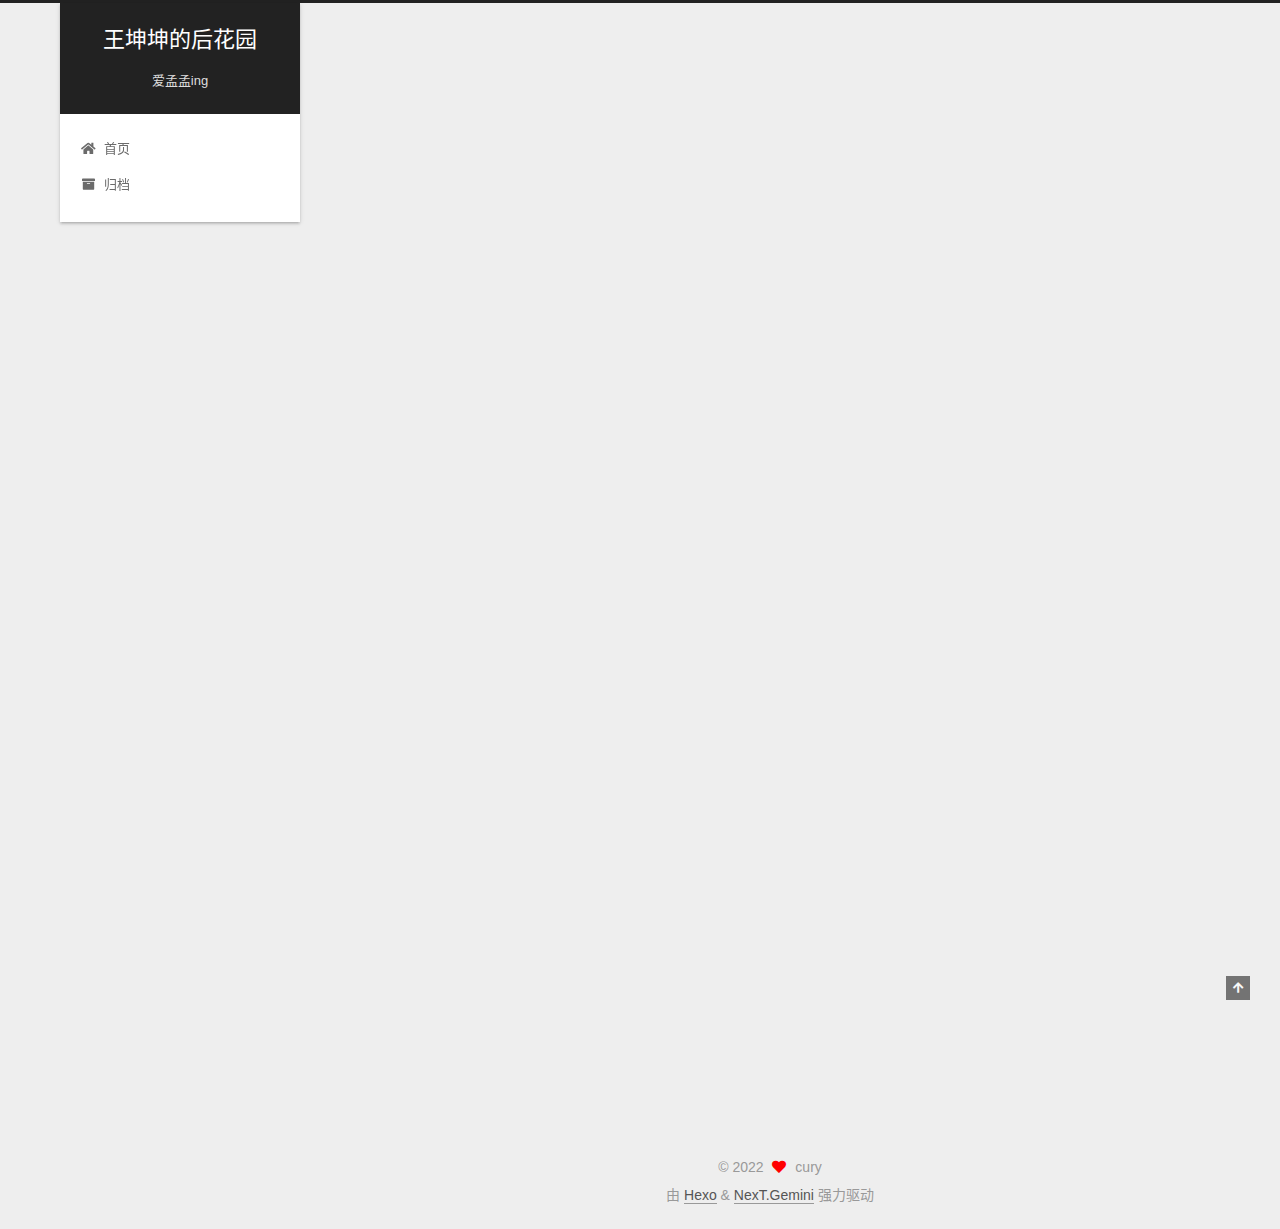
<file: 2022/07/18/17-27-20/index.html>
<!DOCTYPE html>
<html lang="zh-CN">
<head>
  <meta charset="UTF-8">
<meta name="viewport" content="width=device-width, initial-scale=1, maximum-scale=2">
<meta name="theme-color" content="#222">
<meta name="generator" content="Hexo 6.2.0">
  <link rel="apple-touch-icon" sizes="180x180" href="/images/apple-touch-icon-next.png">
  <link rel="icon" type="image/png" sizes="32x32" href="/images/favicon-32x32-next.png">
  <link rel="icon" type="image/png" sizes="16x16" href="/images/favicon-16x16-next.png">
  <link rel="mask-icon" href="/images/logo.svg" color="#222">

<link rel="stylesheet" href="/css/main.css">


<link rel="stylesheet" href="/lib/font-awesome/css/all.min.css">

<script id="hexo-configurations">
    var NexT = window.NexT || {};
    var CONFIG = {"hostname":"wangcurry.top","root":"/","scheme":"Gemini","version":"7.8.0","exturl":false,"sidebar":{"position":"left","display":"post","padding":18,"offset":12,"onmobile":false},"copycode":{"enable":false,"show_result":false,"style":null},"back2top":{"enable":true,"sidebar":false,"scrollpercent":false},"bookmark":{"enable":false,"color":"#222","save":"auto"},"fancybox":false,"mediumzoom":false,"lazyload":false,"pangu":false,"comments":{"style":"tabs","active":null,"storage":true,"lazyload":false,"nav":null},"algolia":{"hits":{"per_page":10},"labels":{"input_placeholder":"Search for Posts","hits_empty":"We didn't find any results for the search: ${query}","hits_stats":"${hits} results found in ${time} ms"}},"localsearch":{"enable":false,"trigger":"auto","top_n_per_article":1,"unescape":false,"preload":false},"motion":{"enable":true,"async":false,"transition":{"post_block":"fadeIn","post_header":"slideDownIn","post_body":"slideDownIn","coll_header":"slideLeftIn","sidebar":"slideUpIn"}}};
  </script>

  <meta name="description" content="欢迎来到王坤坤的后花园Hexo，我是cury ! 以后我会在这里更新我的学习文章. Check documentation for more info. If you get any problems when using Hexo, you can find the answer in troubleshooting or you can ask me on GitHub. 前言关于sql注入1">
<meta property="og:type" content="article">
<meta property="og:title" content="第一次开通博客">
<meta property="og:url" content="https://wangcurry.top/2022/07/18/17-27-20/index.html">
<meta property="og:site_name" content="王坤坤的后花园">
<meta property="og:description" content="欢迎来到王坤坤的后花园Hexo，我是cury ! 以后我会在这里更新我的学习文章. Check documentation for more info. If you get any problems when using Hexo, you can find the answer in troubleshooting or you can ask me on GitHub. 前言关于sql注入1">
<meta property="og:locale" content="zh_CN">
<meta property="article:published_time" content="2022-07-18T09:27:20.569Z">
<meta property="article:modified_time" content="2022-07-19T01:55:29.345Z">
<meta property="article:author" content="cury">
<meta name="twitter:card" content="summary">

<link rel="canonical" href="https://wangcurry.top/2022/07/18/17-27-20/">


<script id="page-configurations">
  // https://hexo.io/docs/variables.html
  CONFIG.page = {
    sidebar: "",
    isHome : false,
    isPost : true,
    lang   : 'zh-CN'
  };
</script>

  <title>第一次开通博客 | 王坤坤的后花园</title>
  






  <noscript>
  <style>
  .use-motion .brand,
  .use-motion .menu-item,
  .sidebar-inner,
  .use-motion .post-block,
  .use-motion .pagination,
  .use-motion .comments,
  .use-motion .post-header,
  .use-motion .post-body,
  .use-motion .collection-header { opacity: initial; }

  .use-motion .site-title,
  .use-motion .site-subtitle {
    opacity: initial;
    top: initial;
  }

  .use-motion .logo-line-before i { left: initial; }
  .use-motion .logo-line-after i { right: initial; }
  </style>
</noscript>

</head>

<body itemscope itemtype="http://schema.org/WebPage">
  <div class="container use-motion">
    <div class="headband"></div>

    <header class="header" itemscope itemtype="http://schema.org/WPHeader">
      <div class="header-inner"><div class="site-brand-container">
  <div class="site-nav-toggle">
    <div class="toggle" aria-label="切换导航栏">
      <span class="toggle-line toggle-line-first"></span>
      <span class="toggle-line toggle-line-middle"></span>
      <span class="toggle-line toggle-line-last"></span>
    </div>
  </div>

  <div class="site-meta">

    <a href="/" class="brand" rel="start">
      <span class="logo-line-before"><i></i></span>
      <h1 class="site-title">王坤坤的后花园</h1>
      <span class="logo-line-after"><i></i></span>
    </a>
      <p class="site-subtitle" itemprop="description">爱孟孟ing</p>
  </div>

  <div class="site-nav-right">
    <div class="toggle popup-trigger">
    </div>
  </div>
</div>




<nav class="site-nav">
  <ul id="menu" class="main-menu menu">
        <li class="menu-item menu-item-home">

    <a href="/" rel="section"><i class="fa fa-home fa-fw"></i>首页</a>

  </li>
        <li class="menu-item menu-item-archives">

    <a href="/archives/" rel="section"><i class="fa fa-archive fa-fw"></i>归档</a>

  </li>
  </ul>
</nav>




</div>
    </header>

    
  <div class="back-to-top">
    <i class="fa fa-arrow-up"></i>
    <span>0%</span>
  </div>


    <main class="main">
      <div class="main-inner">
        <div class="content-wrap">
          

          <div class="content post posts-expand">
            

    
  
  
  <article itemscope itemtype="http://schema.org/Article" class="post-block" lang="zh-CN">
    <link itemprop="mainEntityOfPage" href="https://wangcurry.top/2022/07/18/17-27-20/">

    <span hidden itemprop="author" itemscope itemtype="http://schema.org/Person">
      <meta itemprop="image" content="/images/avatar.gif">
      <meta itemprop="name" content="cury">
      <meta itemprop="description" content="立志做一位红队大佬">
    </span>

    <span hidden itemprop="publisher" itemscope itemtype="http://schema.org/Organization">
      <meta itemprop="name" content="王坤坤的后花园">
    </span>
      <header class="post-header">
        <h1 class="post-title" itemprop="name headline">
          第一次开通博客
        </h1>

        <div class="post-meta">
            <span class="post-meta-item">
              <span class="post-meta-item-icon">
                <i class="far fa-calendar"></i>
              </span>
              <span class="post-meta-item-text">发表于</span>

              <time title="创建时间：2022-07-18 17:27:20" itemprop="dateCreated datePublished" datetime="2022-07-18T17:27:20+08:00">2022-07-18</time>
            </span>
              <span class="post-meta-item">
                <span class="post-meta-item-icon">
                  <i class="far fa-calendar-check"></i>
                </span>
                <span class="post-meta-item-text">更新于</span>
                <time title="修改时间：2022-07-19 09:55:29" itemprop="dateModified" datetime="2022-07-19T09:55:29+08:00">2022-07-19</time>
              </span>

          

        </div>
      </header>

    
    
    
    <div class="post-body" itemprop="articleBody">

      
        <p>欢迎来到王坤坤的后花园<a href="https://wangcurry.top/">Hexo</a>，我是cury ! 以后我会在这里更新我的学习文章. Check <a target="_blank" rel="noopener" href="https://hexo.io/docs/">documentation</a> for more info. If you get any problems when using Hexo, you can find the answer in <a target="_blank" rel="noopener" href="https://hexo.io/docs/troubleshooting.html">troubleshooting</a> or you can ask me on <a target="_blank" rel="noopener" href="https://github.com/hexojs/hexo/issues">GitHub</a>.</p>
<h2 id="前言"><a href="#前言" class="headerlink" title="前言"></a>前言</h2><h3 id="关于sql注入"><a href="#关于sql注入" class="headerlink" title="关于sql注入"></a>关于sql注入</h3><figure class="highlight bash"><table><tr><td class="gutter"><pre><span class="line">1</span><br></pre></td><td class="code"><pre><span class="line">$ hexo new <span class="string">&quot;My New Post&quot;</span></span><br></pre></td></tr></table></figure>

<p>More info: <a target="_blank" rel="noopener" href="https://hexo.io/docs/writing.html">Writing</a></p>
<h3 id="Run-server"><a href="#Run-server" class="headerlink" title="Run server"></a>Run server</h3><figure class="highlight bash"><table><tr><td class="gutter"><pre><span class="line">1</span><br></pre></td><td class="code"><pre><span class="line">$ hexo server</span><br></pre></td></tr></table></figure>

<p>More info: <a target="_blank" rel="noopener" href="https://hexo.io/docs/server.html">Server</a></p>
<h3 id="Generate-static-files"><a href="#Generate-static-files" class="headerlink" title="Generate static files"></a>Generate static files</h3><figure class="highlight bash"><table><tr><td class="gutter"><pre><span class="line">1</span><br></pre></td><td class="code"><pre><span class="line">$ hexo generate</span><br></pre></td></tr></table></figure>

<p>More info: <a target="_blank" rel="noopener" href="https://hexo.io/docs/generating.html">Generating</a></p>
<h3 id="Deploy-to-remote-sites"><a href="#Deploy-to-remote-sites" class="headerlink" title="Deploy to remote sites"></a>Deploy to remote sites</h3><figure class="highlight bash"><table><tr><td class="gutter"><pre><span class="line">1</span><br></pre></td><td class="code"><pre><span class="line">$ hexo deploy</span><br></pre></td></tr></table></figure>

<p>More info: <a target="_blank" rel="noopener" href="https://hexo.io/docs/one-command-deployment.html">Deployment</a></p>

    </div>

    
    
    

      <footer class="post-footer">

        


        
      </footer>
    
  </article>
  
  
  



          </div>
          

<script>
  window.addEventListener('tabs:register', () => {
    let { activeClass } = CONFIG.comments;
    if (CONFIG.comments.storage) {
      activeClass = localStorage.getItem('comments_active') || activeClass;
    }
    if (activeClass) {
      let activeTab = document.querySelector(`a[href="#comment-${activeClass}"]`);
      if (activeTab) {
        activeTab.click();
      }
    }
  });
  if (CONFIG.comments.storage) {
    window.addEventListener('tabs:click', event => {
      if (!event.target.matches('.tabs-comment .tab-content .tab-pane')) return;
      let commentClass = event.target.classList[1];
      localStorage.setItem('comments_active', commentClass);
    });
  }
</script>

        </div>
          
  
  <div class="toggle sidebar-toggle">
    <span class="toggle-line toggle-line-first"></span>
    <span class="toggle-line toggle-line-middle"></span>
    <span class="toggle-line toggle-line-last"></span>
  </div>

  <aside class="sidebar">
    <div class="sidebar-inner">

      <ul class="sidebar-nav motion-element">
        <li class="sidebar-nav-toc">
          文章目录
        </li>
        <li class="sidebar-nav-overview">
          站点概览
        </li>
      </ul>

      <!--noindex-->
      <div class="post-toc-wrap sidebar-panel">
          <div class="post-toc motion-element"><ol class="nav"><li class="nav-item nav-level-2"><a class="nav-link" href="#%E5%89%8D%E8%A8%80"><span class="nav-number">1.</span> <span class="nav-text">前言</span></a><ol class="nav-child"><li class="nav-item nav-level-3"><a class="nav-link" href="#%E5%85%B3%E4%BA%8Esql%E6%B3%A8%E5%85%A5"><span class="nav-number">1.1.</span> <span class="nav-text">关于sql注入</span></a></li><li class="nav-item nav-level-3"><a class="nav-link" href="#Run-server"><span class="nav-number">1.2.</span> <span class="nav-text">Run server</span></a></li><li class="nav-item nav-level-3"><a class="nav-link" href="#Generate-static-files"><span class="nav-number">1.3.</span> <span class="nav-text">Generate static files</span></a></li><li class="nav-item nav-level-3"><a class="nav-link" href="#Deploy-to-remote-sites"><span class="nav-number">1.4.</span> <span class="nav-text">Deploy to remote sites</span></a></li></ol></li></ol></div>
      </div>
      <!--/noindex-->

      <div class="site-overview-wrap sidebar-panel">
        <div class="site-author motion-element" itemprop="author" itemscope itemtype="http://schema.org/Person">
  <p class="site-author-name" itemprop="name">cury</p>
  <div class="site-description" itemprop="description">立志做一位红队大佬</div>
</div>
<div class="site-state-wrap motion-element">
  <nav class="site-state">
      <div class="site-state-item site-state-posts">
          <a href="/archives/">
        
          <span class="site-state-item-count">1</span>
          <span class="site-state-item-name">日志</span>
        </a>
      </div>
  </nav>
</div>



      </div>

    </div>
  </aside>
  <div id="sidebar-dimmer"></div>


      </div>
    </main>

    <footer class="footer">
      <div class="footer-inner">
        

        

<div class="copyright">
  
  &copy; 
  <span itemprop="copyrightYear">2022</span>
  <span class="with-love">
    <i class="fa fa-heart"></i>
  </span>
  <span class="author" itemprop="copyrightHolder">cury</span>
</div>
  <div class="powered-by">由 <a href="https://hexo.io/" class="theme-link" rel="noopener" target="_blank">Hexo</a> & <a href="https://theme-next.org/" class="theme-link" rel="noopener" target="_blank">NexT.Gemini</a> 强力驱动
  </div>

        








      </div>
    </footer>
  </div>

  
  <script src="/lib/anime.min.js"></script>
  <script src="/lib/velocity/velocity.min.js"></script>
  <script src="/lib/velocity/velocity.ui.min.js"></script>

<script src="/js/utils.js"></script>

<script src="/js/motion.js"></script>


<script src="/js/schemes/pisces.js"></script>


<script src="/js/next-boot.js"></script>




  















  

  

</body>
</html>
</file>
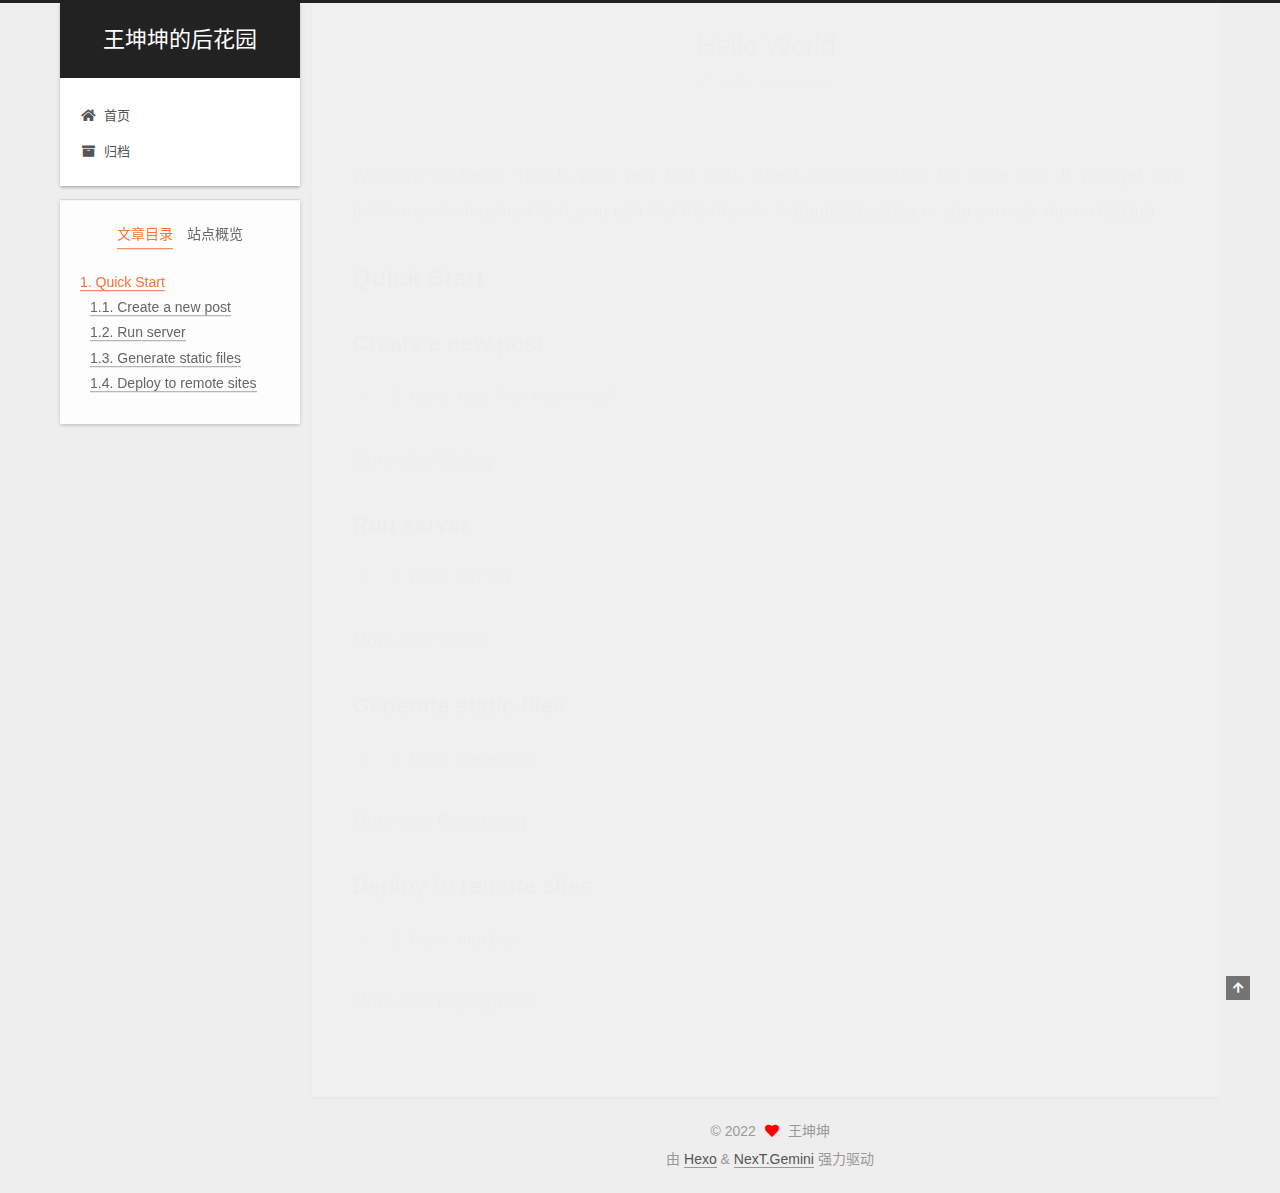
<file: 2022/07/18/hello-world/index.html>
<!DOCTYPE html>
<html lang="zh-CN">
<head>
  <meta charset="UTF-8">
<meta name="viewport" content="width=device-width, initial-scale=1, maximum-scale=2">
<meta name="theme-color" content="#222">
<meta name="generator" content="Hexo 6.2.0">
  <link rel="apple-touch-icon" sizes="180x180" href="/images/apple-touch-icon-next.png">
  <link rel="icon" type="image/png" sizes="32x32" href="/images/favicon-32x32-next.png">
  <link rel="icon" type="image/png" sizes="16x16" href="/images/favicon-16x16-next.png">
  <link rel="mask-icon" href="/images/logo.svg" color="#222">

<link rel="stylesheet" href="/css/main.css">


<link rel="stylesheet" href="/lib/font-awesome/css/all.min.css">

<script id="hexo-configurations">
    var NexT = window.NexT || {};
    var CONFIG = {"hostname":"example.com","root":"/","scheme":"Gemini","version":"7.8.0","exturl":false,"sidebar":{"position":"left","display":"post","padding":18,"offset":12,"onmobile":false},"copycode":{"enable":false,"show_result":false,"style":null},"back2top":{"enable":true,"sidebar":false,"scrollpercent":false},"bookmark":{"enable":false,"color":"#222","save":"auto"},"fancybox":false,"mediumzoom":false,"lazyload":false,"pangu":false,"comments":{"style":"tabs","active":null,"storage":true,"lazyload":false,"nav":null},"algolia":{"hits":{"per_page":10},"labels":{"input_placeholder":"Search for Posts","hits_empty":"We didn't find any results for the search: ${query}","hits_stats":"${hits} results found in ${time} ms"}},"localsearch":{"enable":false,"trigger":"auto","top_n_per_article":1,"unescape":false,"preload":false},"motion":{"enable":true,"async":false,"transition":{"post_block":"fadeIn","post_header":"slideDownIn","post_body":"slideDownIn","coll_header":"slideLeftIn","sidebar":"slideUpIn"}}};
  </script>

  <meta name="description" content="Welcome to Hexo! This is your very first post. Check documentation for more info. If you get any problems when using Hexo, you can find the answer in troubleshooting or you can ask me on GitHub. Quick">
<meta property="og:type" content="article">
<meta property="og:title" content="Hello World">
<meta property="og:url" content="http://example.com/2022/07/18/hello-world/index.html">
<meta property="og:site_name" content="王坤坤的后花园">
<meta property="og:description" content="Welcome to Hexo! This is your very first post. Check documentation for more info. If you get any problems when using Hexo, you can find the answer in troubleshooting or you can ask me on GitHub. Quick">
<meta property="og:locale" content="zh_CN">
<meta property="article:published_time" content="2022-07-18T09:27:20.569Z">
<meta property="article:modified_time" content="2022-07-18T09:27:20.569Z">
<meta property="article:author" content="王坤坤">
<meta name="twitter:card" content="summary">

<link rel="canonical" href="http://example.com/2022/07/18/hello-world/">


<script id="page-configurations">
  // https://hexo.io/docs/variables.html
  CONFIG.page = {
    sidebar: "",
    isHome : false,
    isPost : true,
    lang   : 'zh-CN'
  };
</script>

  <title>Hello World | 王坤坤的后花园</title>
  






  <noscript>
  <style>
  .use-motion .brand,
  .use-motion .menu-item,
  .sidebar-inner,
  .use-motion .post-block,
  .use-motion .pagination,
  .use-motion .comments,
  .use-motion .post-header,
  .use-motion .post-body,
  .use-motion .collection-header { opacity: initial; }

  .use-motion .site-title,
  .use-motion .site-subtitle {
    opacity: initial;
    top: initial;
  }

  .use-motion .logo-line-before i { left: initial; }
  .use-motion .logo-line-after i { right: initial; }
  </style>
</noscript>

</head>

<body itemscope itemtype="http://schema.org/WebPage">
  <div class="container use-motion">
    <div class="headband"></div>

    <header class="header" itemscope itemtype="http://schema.org/WPHeader">
      <div class="header-inner"><div class="site-brand-container">
  <div class="site-nav-toggle">
    <div class="toggle" aria-label="切换导航栏">
      <span class="toggle-line toggle-line-first"></span>
      <span class="toggle-line toggle-line-middle"></span>
      <span class="toggle-line toggle-line-last"></span>
    </div>
  </div>

  <div class="site-meta">

    <a href="/" class="brand" rel="start">
      <span class="logo-line-before"><i></i></span>
      <h1 class="site-title">王坤坤的后花园</h1>
      <span class="logo-line-after"><i></i></span>
    </a>
  </div>

  <div class="site-nav-right">
    <div class="toggle popup-trigger">
    </div>
  </div>
</div>




<nav class="site-nav">
  <ul id="menu" class="main-menu menu">
        <li class="menu-item menu-item-home">

    <a href="/" rel="section"><i class="fa fa-home fa-fw"></i>首页</a>

  </li>
        <li class="menu-item menu-item-archives">

    <a href="/archives/" rel="section"><i class="fa fa-archive fa-fw"></i>归档</a>

  </li>
  </ul>
</nav>




</div>
    </header>

    
  <div class="back-to-top">
    <i class="fa fa-arrow-up"></i>
    <span>0%</span>
  </div>


    <main class="main">
      <div class="main-inner">
        <div class="content-wrap">
          

          <div class="content post posts-expand">
            

    
  
  
  <article itemscope itemtype="http://schema.org/Article" class="post-block" lang="zh-CN">
    <link itemprop="mainEntityOfPage" href="http://example.com/2022/07/18/hello-world/">

    <span hidden itemprop="author" itemscope itemtype="http://schema.org/Person">
      <meta itemprop="image" content="/images/avatar.gif">
      <meta itemprop="name" content="王坤坤">
      <meta itemprop="description" content="立志做一位红队大佬">
    </span>

    <span hidden itemprop="publisher" itemscope itemtype="http://schema.org/Organization">
      <meta itemprop="name" content="王坤坤的后花园">
    </span>
      <header class="post-header">
        <h1 class="post-title" itemprop="name headline">
          Hello World
        </h1>

        <div class="post-meta">
            <span class="post-meta-item">
              <span class="post-meta-item-icon">
                <i class="far fa-calendar"></i>
              </span>
              <span class="post-meta-item-text">发表于</span>

              <time title="创建时间：2022-07-18 17:27:20" itemprop="dateCreated datePublished" datetime="2022-07-18T17:27:20+08:00">2022-07-18</time>
            </span>

          

        </div>
      </header>

    
    
    
    <div class="post-body" itemprop="articleBody">

      
        <p>Welcome to <a target="_blank" rel="noopener" href="https://hexo.io/">Hexo</a>! This is your very first post. Check <a target="_blank" rel="noopener" href="https://hexo.io/docs/">documentation</a> for more info. If you get any problems when using Hexo, you can find the answer in <a target="_blank" rel="noopener" href="https://hexo.io/docs/troubleshooting.html">troubleshooting</a> or you can ask me on <a target="_blank" rel="noopener" href="https://github.com/hexojs/hexo/issues">GitHub</a>.</p>
<h2 id="Quick-Start"><a href="#Quick-Start" class="headerlink" title="Quick Start"></a>Quick Start</h2><h3 id="Create-a-new-post"><a href="#Create-a-new-post" class="headerlink" title="Create a new post"></a>Create a new post</h3><figure class="highlight bash"><table><tr><td class="gutter"><pre><span class="line">1</span><br></pre></td><td class="code"><pre><span class="line">$ hexo new <span class="string">&quot;My New Post&quot;</span></span><br></pre></td></tr></table></figure>

<p>More info: <a target="_blank" rel="noopener" href="https://hexo.io/docs/writing.html">Writing</a></p>
<h3 id="Run-server"><a href="#Run-server" class="headerlink" title="Run server"></a>Run server</h3><figure class="highlight bash"><table><tr><td class="gutter"><pre><span class="line">1</span><br></pre></td><td class="code"><pre><span class="line">$ hexo server</span><br></pre></td></tr></table></figure>

<p>More info: <a target="_blank" rel="noopener" href="https://hexo.io/docs/server.html">Server</a></p>
<h3 id="Generate-static-files"><a href="#Generate-static-files" class="headerlink" title="Generate static files"></a>Generate static files</h3><figure class="highlight bash"><table><tr><td class="gutter"><pre><span class="line">1</span><br></pre></td><td class="code"><pre><span class="line">$ hexo generate</span><br></pre></td></tr></table></figure>

<p>More info: <a target="_blank" rel="noopener" href="https://hexo.io/docs/generating.html">Generating</a></p>
<h3 id="Deploy-to-remote-sites"><a href="#Deploy-to-remote-sites" class="headerlink" title="Deploy to remote sites"></a>Deploy to remote sites</h3><figure class="highlight bash"><table><tr><td class="gutter"><pre><span class="line">1</span><br></pre></td><td class="code"><pre><span class="line">$ hexo deploy</span><br></pre></td></tr></table></figure>

<p>More info: <a target="_blank" rel="noopener" href="https://hexo.io/docs/one-command-deployment.html">Deployment</a></p>

    </div>

    
    
    

      <footer class="post-footer">

        


        
      </footer>
    
  </article>
  
  
  



          </div>
          

<script>
  window.addEventListener('tabs:register', () => {
    let { activeClass } = CONFIG.comments;
    if (CONFIG.comments.storage) {
      activeClass = localStorage.getItem('comments_active') || activeClass;
    }
    if (activeClass) {
      let activeTab = document.querySelector(`a[href="#comment-${activeClass}"]`);
      if (activeTab) {
        activeTab.click();
      }
    }
  });
  if (CONFIG.comments.storage) {
    window.addEventListener('tabs:click', event => {
      if (!event.target.matches('.tabs-comment .tab-content .tab-pane')) return;
      let commentClass = event.target.classList[1];
      localStorage.setItem('comments_active', commentClass);
    });
  }
</script>

        </div>
          
  
  <div class="toggle sidebar-toggle">
    <span class="toggle-line toggle-line-first"></span>
    <span class="toggle-line toggle-line-middle"></span>
    <span class="toggle-line toggle-line-last"></span>
  </div>

  <aside class="sidebar">
    <div class="sidebar-inner">

      <ul class="sidebar-nav motion-element">
        <li class="sidebar-nav-toc">
          文章目录
        </li>
        <li class="sidebar-nav-overview">
          站点概览
        </li>
      </ul>

      <!--noindex-->
      <div class="post-toc-wrap sidebar-panel">
          <div class="post-toc motion-element"><ol class="nav"><li class="nav-item nav-level-2"><a class="nav-link" href="#Quick-Start"><span class="nav-number">1.</span> <span class="nav-text">Quick Start</span></a><ol class="nav-child"><li class="nav-item nav-level-3"><a class="nav-link" href="#Create-a-new-post"><span class="nav-number">1.1.</span> <span class="nav-text">Create a new post</span></a></li><li class="nav-item nav-level-3"><a class="nav-link" href="#Run-server"><span class="nav-number">1.2.</span> <span class="nav-text">Run server</span></a></li><li class="nav-item nav-level-3"><a class="nav-link" href="#Generate-static-files"><span class="nav-number">1.3.</span> <span class="nav-text">Generate static files</span></a></li><li class="nav-item nav-level-3"><a class="nav-link" href="#Deploy-to-remote-sites"><span class="nav-number">1.4.</span> <span class="nav-text">Deploy to remote sites</span></a></li></ol></li></ol></div>
      </div>
      <!--/noindex-->

      <div class="site-overview-wrap sidebar-panel">
        <div class="site-author motion-element" itemprop="author" itemscope itemtype="http://schema.org/Person">
  <p class="site-author-name" itemprop="name">王坤坤</p>
  <div class="site-description" itemprop="description">立志做一位红队大佬</div>
</div>
<div class="site-state-wrap motion-element">
  <nav class="site-state">
      <div class="site-state-item site-state-posts">
          <a href="/archives/">
        
          <span class="site-state-item-count">1</span>
          <span class="site-state-item-name">日志</span>
        </a>
      </div>
  </nav>
</div>



      </div>

    </div>
  </aside>
  <div id="sidebar-dimmer"></div>


      </div>
    </main>

    <footer class="footer">
      <div class="footer-inner">
        

        

<div class="copyright">
  
  &copy; 
  <span itemprop="copyrightYear">2022</span>
  <span class="with-love">
    <i class="fa fa-heart"></i>
  </span>
  <span class="author" itemprop="copyrightHolder">王坤坤</span>
</div>
  <div class="powered-by">由 <a href="https://hexo.io/" class="theme-link" rel="noopener" target="_blank">Hexo</a> & <a href="https://theme-next.org/" class="theme-link" rel="noopener" target="_blank">NexT.Gemini</a> 强力驱动
  </div>

        








      </div>
    </footer>
  </div>

  
  <script src="/lib/anime.min.js"></script>
  <script src="/lib/velocity/velocity.min.js"></script>
  <script src="/lib/velocity/velocity.ui.min.js"></script>

<script src="/js/utils.js"></script>

<script src="/js/motion.js"></script>


<script src="/js/schemes/pisces.js"></script>


<script src="/js/next-boot.js"></script>




  















  

  

</body>
</html>
</file>
<file: css/main.css>
:root {
  --body-bg-color: #eee;
  --content-bg-color: #fff;
  --card-bg-color: #f5f5f5;
  --text-color: #555;
  --blockquote-color: #666;
  --link-color: #555;
  --link-hover-color: #222;
  --brand-color: #fff;
  --brand-hover-color: #fff;
  --table-row-odd-bg-color: #f9f9f9;
  --table-row-hover-bg-color: #f5f5f5;
  --menu-item-bg-color: #f5f5f5;
  --btn-default-bg: #fff;
  --btn-default-color: #555;
  --btn-default-border-color: #555;
  --btn-default-hover-bg: #222;
  --btn-default-hover-color: #fff;
  --btn-default-hover-border-color: #222;
}
html {
  line-height: 1.15; /* 1 */
  -webkit-text-size-adjust: 100%; /* 2 */
}
body {
  margin: 0;
}
main {
  display: block;
}
h1 {
  font-size: 2em;
  margin: 0.67em 0;
}
hr {
  box-sizing: content-box; /* 1 */
  height: 0; /* 1 */
  overflow: visible; /* 2 */
}
pre {
  font-family: monospace, monospace; /* 1 */
  font-size: 1em; /* 2 */
}
a {
  background: transparent;
}
abbr[title] {
  border-bottom: none; /* 1 */
  text-decoration: underline; /* 2 */
  text-decoration: underline dotted; /* 2 */
}
b,
strong {
  font-weight: bolder;
}
code,
kbd,
samp {
  font-family: monospace, monospace; /* 1 */
  font-size: 1em; /* 2 */
}
small {
  font-size: 80%;
}
sub,
sup {
  font-size: 75%;
  line-height: 0;
  position: relative;
  vertical-align: baseline;
}
sub {
  bottom: -0.25em;
}
sup {
  top: -0.5em;
}
img {
  border-style: none;
}
button,
input,
optgroup,
select,
textarea {
  font-family: inherit; /* 1 */
  font-size: 100%; /* 1 */
  line-height: 1.15; /* 1 */
  margin: 0; /* 2 */
}
button,
input {
/* 1 */
  overflow: visible;
}
button,
select {
/* 1 */
  text-transform: none;
}
button,
[type='button'],
[type='reset'],
[type='submit'] {
  -webkit-appearance: button;
}
button::-moz-focus-inner,
[type='button']::-moz-focus-inner,
[type='reset']::-moz-focus-inner,
[type='submit']::-moz-focus-inner {
  border-style: none;
  padding: 0;
}
button:-moz-focusring,
[type='button']:-moz-focusring,
[type='reset']:-moz-focusring,
[type='submit']:-moz-focusring {
  outline: 1px dotted ButtonText;
}
fieldset {
  padding: 0.35em 0.75em 0.625em;
}
legend {
  box-sizing: border-box; /* 1 */
  color: inherit; /* 2 */
  display: table; /* 1 */
  max-width: 100%; /* 1 */
  padding: 0; /* 3 */
  white-space: normal; /* 1 */
}
progress {
  vertical-align: baseline;
}
textarea {
  overflow: auto;
}
[type='checkbox'],
[type='radio'] {
  box-sizing: border-box; /* 1 */
  padding: 0; /* 2 */
}
[type='number']::-webkit-inner-spin-button,
[type='number']::-webkit-outer-spin-button {
  height: auto;
}
[type='search'] {
  outline-offset: -2px; /* 2 */
  -webkit-appearance: textfield; /* 1 */
}
[type='search']::-webkit-search-decoration {
  -webkit-appearance: none;
}
::-webkit-file-upload-button {
  font: inherit; /* 2 */
  -webkit-appearance: button; /* 1 */
}
details {
  display: block;
}
summary {
  display: list-item;
}
template {
  display: none;
}
[hidden] {
  display: none;
}
::selection {
  background: #262a30;
  color: #eee;
}
html,
body {
  height: 100%;
}
body {
  background: var(--body-bg-color);
  color: var(--text-color);
  font-family: 'Lato', "PingFang SC", "Microsoft YaHei", sans-serif;
  font-size: 1em;
  line-height: 2;
}
@media (max-width: 991px) {
  body {
    padding-left: 0 !important;
    padding-right: 0 !important;
  }
}
h1,
h2,
h3,
h4,
h5,
h6 {
  font-family: 'Lato', "PingFang SC", "Microsoft YaHei", sans-serif;
  font-weight: bold;
  line-height: 1.5;
  margin: 20px 0 15px;
}
h1 {
  font-size: 1.5em;
}
h2 {
  font-size: 1.375em;
}
h3 {
  font-size: 1.25em;
}
h4 {
  font-size: 1.125em;
}
h5 {
  font-size: 1em;
}
h6 {
  font-size: 0.875em;
}
p {
  margin: 0 0 20px 0;
}
a,
span.exturl {
  border-bottom: 1px solid #999;
  color: var(--link-color);
  outline: 0;
  text-decoration: none;
  overflow-wrap: break-word;
  word-wrap: break-word;
  cursor: pointer;
}
a:hover,
span.exturl:hover {
  border-bottom-color: var(--link-hover-color);
  color: var(--link-hover-color);
}
iframe,
img,
video {
  display: block;
  margin-left: auto;
  margin-right: auto;
  max-width: 100%;
}
hr {
  background-image: repeating-linear-gradient(-45deg, #ddd, #ddd 4px, transparent 4px, transparent 8px);
  border: 0;
  height: 3px;
  margin: 40px 0;
}
blockquote {
  border-left: 4px solid #ddd;
  color: var(--blockquote-color);
  margin: 0;
  padding: 0 15px;
}
blockquote cite::before {
  content: '-';
  padding: 0 5px;
}
dt {
  font-weight: bold;
}
dd {
  margin: 0;
  padding: 0;
}
kbd {
  background-color: #f5f5f5;
  background-image: linear-gradient(#eee, #fff, #eee);
  border: 1px solid #ccc;
  border-radius: 0.2em;
  box-shadow: 0.1em 0.1em 0.2em rgba(0,0,0,0.1);
  color: #555;
  font-family: inherit;
  padding: 0.1em 0.3em;
  white-space: nowrap;
}
.table-container {
  overflow: auto;
}
table {
  border-collapse: collapse;
  border-spacing: 0;
  font-size: 0.875em;
  margin: 0 0 20px 0;
  width: 100%;
}
tbody tr:nth-of-type(odd) {
  background: var(--table-row-odd-bg-color);
}
tbody tr:hover {
  background: var(--table-row-hover-bg-color);
}
caption,
th,
td {
  font-weight: normal;
  padding: 8px;
  vertical-align: middle;
}
th,
td {
  border: 1px solid #ddd;
  border-bottom: 3px solid #ddd;
}
th {
  font-weight: 700;
  padding-bottom: 10px;
}
td {
  border-bottom-width: 1px;
}
.btn {
  background: var(--btn-default-bg);
  border: 2px solid var(--btn-default-border-color);
  border-radius: 2px;
  color: var(--btn-default-color);
  display: inline-block;
  font-size: 0.875em;
  line-height: 2;
  padding: 0 20px;
  text-decoration: none;
  transition-property: background-color;
  transition-delay: 0s;
  transition-duration: 0.2s;
  transition-timing-function: ease-in-out;
}
.btn:hover {
  background: var(--btn-default-hover-bg);
  border-color: var(--btn-default-hover-border-color);
  color: var(--btn-default-hover-color);
}
.btn + .btn {
  margin: 0 0 8px 8px;
}
.btn .fa-fw {
  text-align: left;
  width: 1.285714285714286em;
}
.toggle {
  line-height: 0;
}
.toggle .toggle-line {
  background: #fff;
  display: inline-block;
  height: 2px;
  left: 0;
  position: relative;
  top: 0;
  transition: all 0.4s;
  vertical-align: top;
  width: 100%;
}
.toggle .toggle-line:not(:first-child) {
  margin-top: 3px;
}
.toggle.toggle-arrow .toggle-line-first {
  left: 50%;
  top: 2px;
  transform: rotate(45deg);
  width: 50%;
}
.toggle.toggle-arrow .toggle-line-middle {
  left: 2px;
  width: 90%;
}
.toggle.toggle-arrow .toggle-line-last {
  left: 50%;
  top: -2px;
  transform: rotate(-45deg);
  width: 50%;
}
.toggle.toggle-close .toggle-line-first {
  transform: rotate(-45deg);
  top: 5px;
}
.toggle.toggle-close .toggle-line-middle {
  opacity: 0;
}
.toggle.toggle-close .toggle-line-last {
  transform: rotate(45deg);
  top: -5px;
}
.highlight,
pre {
  background: #f7f7f7;
  color: #4d4d4c;
  line-height: 1.6;
  margin: 0 auto 20px;
}
pre,
code {
  font-family: consolas, Menlo, monospace, "PingFang SC", "Microsoft YaHei";
}
code {
  background: #eee;
  border-radius: 3px;
  color: #555;
  padding: 2px 4px;
  overflow-wrap: break-word;
  word-wrap: break-word;
}
.highlight *::selection {
  background: #d6d6d6;
}
.highlight pre {
  border: 0;
  margin: 0;
  padding: 10px 0;
}
.highlight table {
  border: 0;
  margin: 0;
  width: auto;
}
.highlight td {
  border: 0;
  padding: 0;
}
.highlight figcaption {
  background: #eff2f3;
  color: #4d4d4c;
  display: flex;
  font-size: 0.875em;
  justify-content: space-between;
  line-height: 1.2;
  padding: 0.5em;
}
.highlight figcaption a {
  color: #4d4d4c;
}
.highlight figcaption a:hover {
  border-bottom-color: #4d4d4c;
}
.highlight .gutter {
  -moz-user-select: none;
  -ms-user-select: none;
  -webkit-user-select: none;
  user-select: none;
}
.highlight .gutter pre {
  background: #eff2f3;
  color: #869194;
  padding-left: 10px;
  padding-right: 10px;
  text-align: right;
}
.highlight .code pre {
  background: #f7f7f7;
  padding-left: 10px;
  width: 100%;
}
.gist table {
  width: auto;
}
.gist table td {
  border: 0;
}
pre {
  overflow: auto;
  padding: 10px;
}
pre code {
  background: none;
  color: #4d4d4c;
  font-size: 0.875em;
  padding: 0;
  text-shadow: none;
}
pre .deletion {
  background: #fdd;
}
pre .addition {
  background: #dfd;
}
pre .meta {
  color: #eab700;
  -moz-user-select: none;
  -ms-user-select: none;
  -webkit-user-select: none;
  user-select: none;
}
pre .comment {
  color: #8e908c;
}
pre .variable,
pre .attribute,
pre .tag,
pre .name,
pre .regexp,
pre .ruby .constant,
pre .xml .tag .title,
pre .xml .pi,
pre .xml .doctype,
pre .html .doctype,
pre .css .id,
pre .css .class,
pre .css .pseudo {
  color: #c82829;
}
pre .number,
pre .preprocessor,
pre .built_in,
pre .builtin-name,
pre .literal,
pre .params,
pre .constant,
pre .command {
  color: #f5871f;
}
pre .ruby .class .title,
pre .css .rules .attribute,
pre .string,
pre .symbol,
pre .value,
pre .inheritance,
pre .header,
pre .ruby .symbol,
pre .xml .cdata,
pre .special,
pre .formula {
  color: #718c00;
}
pre .title,
pre .css .hexcolor {
  color: #3e999f;
}
pre .function,
pre .python .decorator,
pre .python .title,
pre .ruby .function .title,
pre .ruby .title .keyword,
pre .perl .sub,
pre .javascript .title,
pre .coffeescript .title {
  color: #4271ae;
}
pre .keyword,
pre .javascript .function {
  color: #8959a8;
}
.blockquote-center {
  border-left: none;
  margin: 40px 0;
  padding: 0;
  position: relative;
  text-align: center;
}
.blockquote-center .fa {
  display: block;
  opacity: 0.6;
  position: absolute;
  width: 100%;
}
.blockquote-center .fa-quote-left {
  border-top: 1px solid #ccc;
  text-align: left;
  top: -20px;
}
.blockquote-center .fa-quote-right {
  border-bottom: 1px solid #ccc;
  text-align: right;
  bottom: -20px;
}
.blockquote-center p,
.blockquote-center div {
  text-align: center;
}
.post-body .group-picture img {
  margin: 0 auto;
  padding: 0 3px;
}
.group-picture-row {
  margin-bottom: 6px;
  overflow: hidden;
}
.group-picture-column {
  float: left;
  margin-bottom: 10px;
}
.post-body .label {
  color: #555;
  display: inline;
  padding: 0 2px;
}
.post-body .label.default {
  background: #f0f0f0;
}
.post-body .label.primary {
  background: #efe6f7;
}
.post-body .label.info {
  background: #e5f2f8;
}
.post-body .label.success {
  background: #e7f4e9;
}
.post-body .label.warning {
  background: #fcf6e1;
}
.post-body .label.danger {
  background: #fae8eb;
}
.post-body .tabs {
  margin-bottom: 20px;
}
.post-body .tabs,
.tabs-comment {
  display: block;
  padding-top: 10px;
  position: relative;
}
.post-body .tabs ul.nav-tabs,
.tabs-comment ul.nav-tabs {
  display: flex;
  flex-wrap: wrap;
  margin: 0;
  margin-bottom: -1px;
  padding: 0;
}
@media (max-width: 413px) {
  .post-body .tabs ul.nav-tabs,
  .tabs-comment ul.nav-tabs {
    display: block;
    margin-bottom: 5px;
  }
}
.post-body .tabs ul.nav-tabs li.tab,
.tabs-comment ul.nav-tabs li.tab {
  border-bottom: 1px solid #ddd;
  border-left: 1px solid transparent;
  border-right: 1px solid transparent;
  border-top: 3px solid transparent;
  flex-grow: 1;
  list-style-type: none;
  border-radius: 0 0 0 0;
}
@media (max-width: 413px) {
  .post-body .tabs ul.nav-tabs li.tab,
  .tabs-comment ul.nav-tabs li.tab {
    border-bottom: 1px solid transparent;
    border-left: 3px solid transparent;
    border-right: 1px solid transparent;
    border-top: 1px solid transparent;
  }
}
@media (max-width: 413px) {
  .post-body .tabs ul.nav-tabs li.tab,
  .tabs-comment ul.nav-tabs li.tab {
    border-radius: 0;
  }
}
.post-body .tabs ul.nav-tabs li.tab a,
.tabs-comment ul.nav-tabs li.tab a {
  border-bottom: initial;
  display: block;
  line-height: 1.8;
  outline: 0;
  padding: 0.25em 0.75em;
  text-align: center;
  transition-delay: 0s;
  transition-duration: 0.2s;
  transition-timing-function: ease-out;
}
.post-body .tabs ul.nav-tabs li.tab a i,
.tabs-comment ul.nav-tabs li.tab a i {
  width: 1.285714285714286em;
}
.post-body .tabs ul.nav-tabs li.tab.active,
.tabs-comment ul.nav-tabs li.tab.active {
  border-bottom: 1px solid transparent;
  border-left: 1px solid #ddd;
  border-right: 1px solid #ddd;
  border-top: 3px solid #fc6423;
}
@media (max-width: 413px) {
  .post-body .tabs ul.nav-tabs li.tab.active,
  .tabs-comment ul.nav-tabs li.tab.active {
    border-bottom: 1px solid #ddd;
    border-left: 3px solid #fc6423;
    border-right: 1px solid #ddd;
    border-top: 1px solid #ddd;
  }
}
.post-body .tabs ul.nav-tabs li.tab.active a,
.tabs-comment ul.nav-tabs li.tab.active a {
  color: var(--link-color);
  cursor: default;
}
.post-body .tabs .tab-content .tab-pane,
.tabs-comment .tab-content .tab-pane {
  border: 1px solid #ddd;
  border-top: 0;
  padding: 20px 20px 0 20px;
  border-radius: 0;
}
.post-body .tabs .tab-content .tab-pane:not(.active),
.tabs-comment .tab-content .tab-pane:not(.active) {
  display: none;
}
.post-body .tabs .tab-content .tab-pane.active,
.tabs-comment .tab-content .tab-pane.active {
  display: block;
}
.post-body .tabs .tab-content .tab-pane.active:nth-of-type(1),
.tabs-comment .tab-content .tab-pane.active:nth-of-type(1) {
  border-radius: 0 0 0 0;
}
@media (max-width: 413px) {
  .post-body .tabs .tab-content .tab-pane.active:nth-of-type(1),
  .tabs-comment .tab-content .tab-pane.active:nth-of-type(1) {
    border-radius: 0;
  }
}
.post-body .note {
  border-radius: 3px;
  margin-bottom: 20px;
  padding: 1em;
  position: relative;
  border: 1px solid #eee;
  border-left-width: 5px;
}
.post-body .note h2,
.post-body .note h3,
.post-body .note h4,
.post-body .note h5,
.post-body .note h6 {
  margin-top: 0;
  border-bottom: initial;
  margin-bottom: 0;
  padding-top: 0;
}
.post-body .note p:first-child,
.post-body .note ul:first-child,
.post-body .note ol:first-child,
.post-body .note table:first-child,
.post-body .note pre:first-child,
.post-body .note blockquote:first-child,
.post-body .note img:first-child {
  margin-top: 0;
}
.post-body .note p:last-child,
.post-body .note ul:last-child,
.post-body .note ol:last-child,
.post-body .note table:last-child,
.post-body .note pre:last-child,
.post-body .note blockquote:last-child,
.post-body .note img:last-child {
  margin-bottom: 0;
}
.post-body .note.default {
  border-left-color: #777;
}
.post-body .note.default h2,
.post-body .note.default h3,
.post-body .note.default h4,
.post-body .note.default h5,
.post-body .note.default h6 {
  color: #777;
}
.post-body .note.primary {
  border-left-color: #6f42c1;
}
.post-body .note.primary h2,
.post-body .note.primary h3,
.post-body .note.primary h4,
.post-body .note.primary h5,
.post-body .note.primary h6 {
  color: #6f42c1;
}
.post-body .note.info {
  border-left-color: #428bca;
}
.post-body .note.info h2,
.post-body .note.info h3,
.post-body .note.info h4,
.post-body .note.info h5,
.post-body .note.info h6 {
  color: #428bca;
}
.post-body .note.success {
  border-left-color: #5cb85c;
}
.post-body .note.success h2,
.post-body .note.success h3,
.post-body .note.success h4,
.post-body .note.success h5,
.post-body .note.success h6 {
  color: #5cb85c;
}
.post-body .note.warning {
  border-left-color: #f0ad4e;
}
.post-body .note.warning h2,
.post-body .note.warning h3,
.post-body .note.warning h4,
.post-body .note.warning h5,
.post-body .note.warning h6 {
  color: #f0ad4e;
}
.post-body .note.danger {
  border-left-color: #d9534f;
}
.post-body .note.danger h2,
.post-body .note.danger h3,
.post-body .note.danger h4,
.post-body .note.danger h5,
.post-body .note.danger h6 {
  color: #d9534f;
}
.pagination .prev,
.pagination .next,
.pagination .page-number,
.pagination .space {
  display: inline-block;
  margin: 0 10px;
  padding: 0 11px;
  position: relative;
  top: -1px;
}
@media (max-width: 767px) {
  .pagination .prev,
  .pagination .next,
  .pagination .page-number,
  .pagination .space {
    margin: 0 5px;
  }
}
.pagination {
  border-top: 1px solid #eee;
  margin: 120px 0 0;
  text-align: center;
}
.pagination .prev,
.pagination .next,
.pagination .page-number {
  border-bottom: 0;
  border-top: 1px solid #eee;
  transition-property: border-color;
  transition-delay: 0s;
  transition-duration: 0.2s;
  transition-timing-function: ease-in-out;
}
.pagination .prev:hover,
.pagination .next:hover,
.pagination .page-number:hover {
  border-top-color: #222;
}
.pagination .space {
  margin: 0;
  padding: 0;
}
.pagination .prev {
  margin-left: 0;
}
.pagination .next {
  margin-right: 0;
}
.pagination .page-number.current {
  background: #ccc;
  border-top-color: #ccc;
  color: #fff;
}
@media (max-width: 767px) {
  .pagination {
    border-top: none;
  }
  .pagination .prev,
  .pagination .next,
  .pagination .page-number {
    border-bottom: 1px solid #eee;
    border-top: 0;
    margin-bottom: 10px;
    padding: 0 10px;
  }
  .pagination .prev:hover,
  .pagination .next:hover,
  .pagination .page-number:hover {
    border-bottom-color: #222;
  }
}
.comments {
  margin-top: 60px;
  overflow: hidden;
}
.comment-button-group {
  display: flex;
  flex-wrap: wrap-reverse;
  justify-content: center;
  margin: 1em 0;
}
.comment-button-group .comment-button {
  margin: 0.1em 0.2em;
}
.comment-button-group .comment-button.active {
  background: var(--btn-default-hover-bg);
  border-color: var(--btn-default-hover-border-color);
  color: var(--btn-default-hover-color);
}
.comment-position {
  display: none;
}
.comment-position.active {
  display: block;
}
.tabs-comment {
  background: var(--content-bg-color);
  margin-top: 4em;
  padding-top: 0;
}
.tabs-comment .comments {
  border: 0;
  box-shadow: none;
  margin-top: 0;
  padding-top: 0;
}
.container {
  min-height: 100%;
  position: relative;
}
.main-inner {
  margin: 0 auto;
  width: calc(100% - 20px);
}
@media (min-width: 1200px) {
  .main-inner {
    width: 1160px;
  }
}
@media (min-width: 1600px) {
  .main-inner {
    width: 73%;
  }
}
@media (max-width: 767px) {
  .content-wrap {
    padding: 0 20px;
  }
}
.header {
  background: transparent;
}
.header-inner {
  margin: 0 auto;
  width: calc(100% - 20px);
}
@media (min-width: 1200px) {
  .header-inner {
    width: 1160px;
  }
}
@media (min-width: 1600px) {
  .header-inner {
    width: 73%;
  }
}
.site-brand-container {
  display: flex;
  flex-shrink: 0;
  padding: 0 10px;
}
.headband {
  background: #222;
  height: 3px;
}
.site-meta {
  flex-grow: 1;
  text-align: center;
}
@media (max-width: 767px) {
  .site-meta {
    text-align: center;
  }
}
.brand {
  border-bottom: none;
  color: var(--brand-color);
  display: inline-block;
  line-height: 1.375em;
  padding: 0 40px;
  position: relative;
}
.brand:hover {
  color: var(--brand-hover-color);
}
.site-title {
  font-family: 'Lato', "PingFang SC", "Microsoft YaHei", sans-serif;
  font-size: 1.375em;
  font-weight: normal;
  margin: 0;
}
.site-subtitle {
  color: #ddd;
  font-size: 0.8125em;
  margin: 10px 0;
}
.use-motion .brand {
  opacity: 0;
}
.use-motion .site-title,
.use-motion .site-subtitle,
.use-motion .custom-logo-image {
  opacity: 0;
  position: relative;
  top: -10px;
}
.site-nav-toggle,
.site-nav-right {
  display: none;
}
@media (max-width: 767px) {
  .site-nav-toggle,
  .site-nav-right {
    display: flex;
    flex-direction: column;
    justify-content: center;
  }
}
.site-nav-toggle .toggle,
.site-nav-right .toggle {
  color: var(--text-color);
  padding: 10px;
  width: 22px;
}
.site-nav-toggle .toggle .toggle-line,
.site-nav-right .toggle .toggle-line {
  background: var(--text-color);
  border-radius: 1px;
}
.site-nav {
  display: block;
}
@media (max-width: 767px) {
  .site-nav {
    clear: both;
    display: none;
  }
}
.site-nav.site-nav-on {
  display: block;
}
.menu {
  margin-top: 20px;
  padding-left: 0;
  text-align: center;
}
.menu-item {
  display: inline-block;
  list-style: none;
  margin: 0 10px;
}
@media (max-width: 767px) {
  .menu-item {
    display: block;
    margin-top: 10px;
  }
  .menu-item.menu-item-search {
    display: none;
  }
}
.menu-item a,
.menu-item span.exturl {
  border-bottom: 0;
  display: block;
  font-size: 0.8125em;
  transition-property: border-color;
  transition-delay: 0s;
  transition-duration: 0.2s;
  transition-timing-function: ease-in-out;
}
@media (hover: none) {
  .menu-item a:hover,
  .menu-item span.exturl:hover {
    border-bottom-color: transparent !important;
  }
}
.menu-item .fa,
.menu-item .fab,
.menu-item .far,
.menu-item .fas {
  margin-right: 8px;
}
.menu-item .badge {
  display: inline-block;
  font-weight: bold;
  line-height: 1;
  margin-left: 0.35em;
  margin-top: 0.35em;
  text-align: center;
  white-space: nowrap;
}
@media (max-width: 767px) {
  .menu-item .badge {
    float: right;
    margin-left: 0;
  }
}
.menu-item-active a,
.menu .menu-item a:hover,
.menu .menu-item span.exturl:hover {
  background: var(--menu-item-bg-color);
}
.use-motion .menu-item {
  opacity: 0;
}
.sidebar {
  background: #222;
  bottom: 0;
  box-shadow: inset 0 2px 6px #000;
  position: fixed;
  top: 0;
}
@media (max-width: 991px) {
  .sidebar {
    display: none;
  }
}
.sidebar-inner {
  color: #999;
  padding: 18px 10px;
  text-align: center;
}
.cc-license {
  margin-top: 10px;
  text-align: center;
}
.cc-license .cc-opacity {
  border-bottom: none;
  opacity: 0.7;
}
.cc-license .cc-opacity:hover {
  opacity: 0.9;
}
.cc-license img {
  display: inline-block;
}
.site-author-image {
  border: 1px solid #eee;
  display: block;
  margin: 0 auto;
  max-width: 120px;
  padding: 2px;
}
.site-author-name {
  color: var(--text-color);
  font-weight: 600;
  margin: 0;
  text-align: center;
}
.site-description {
  color: #999;
  font-size: 0.8125em;
  margin-top: 0;
  text-align: center;
}
.links-of-author {
  margin-top: 15px;
}
.links-of-author a,
.links-of-author span.exturl {
  border-bottom-color: #555;
  display: inline-block;
  font-size: 0.8125em;
  margin-bottom: 10px;
  margin-right: 10px;
  vertical-align: middle;
}
.links-of-author a::before,
.links-of-author span.exturl::before {
  background: #f4c3e9;
  border-radius: 50%;
  content: ' ';
  display: inline-block;
  height: 4px;
  margin-right: 3px;
  vertical-align: middle;
  width: 4px;
}
.sidebar-button {
  margin-top: 15px;
}
.sidebar-button a {
  border: 1px solid #fc6423;
  border-radius: 4px;
  color: #fc6423;
  display: inline-block;
  padding: 0 15px;
}
.sidebar-button a .fa,
.sidebar-button a .fab,
.sidebar-button a .far,
.sidebar-button a .fas {
  margin-right: 5px;
}
.sidebar-button a:hover {
  background: #fc6423;
  border: 1px solid #fc6423;
  color: #fff;
}
.sidebar-button a:hover .fa,
.sidebar-button a:hover .fab,
.sidebar-button a:hover .far,
.sidebar-button a:hover .fas {
  color: #fff;
}
.links-of-blogroll {
  font-size: 0.8125em;
  margin-top: 10px;
}
.links-of-blogroll-title {
  font-size: 0.875em;
  font-weight: 600;
  margin-top: 0;
}
.links-of-blogroll-list {
  list-style: none;
  margin: 0;
  padding: 0;
}
#sidebar-dimmer {
  display: none;
}
@media (max-width: 767px) {
  #sidebar-dimmer {
    background: #000;
    display: block;
    height: 100%;
    left: 100%;
    opacity: 0;
    position: fixed;
    top: 0;
    width: 100%;
    z-index: 1100;
  }
  .sidebar-active + #sidebar-dimmer {
    opacity: 0.7;
    transform: translateX(-100%);
    transition: opacity 0.5s;
  }
}
.sidebar-nav {
  margin: 0;
  padding-bottom: 20px;
  padding-left: 0;
}
.sidebar-nav li {
  border-bottom: 1px solid transparent;
  color: var(--text-color);
  cursor: pointer;
  display: inline-block;
  font-size: 0.875em;
}
.sidebar-nav li.sidebar-nav-overview {
  margin-left: 10px;
}
.sidebar-nav li:hover {
  color: #fc6423;
}
.sidebar-nav .sidebar-nav-active {
  border-bottom-color: #fc6423;
  color: #fc6423;
}
.sidebar-nav .sidebar-nav-active:hover {
  color: #fc6423;
}
.sidebar-panel {
  display: none;
  overflow-x: hidden;
  overflow-y: auto;
}
.sidebar-panel-active {
  display: block;
}
.sidebar-toggle {
  background: #222;
  bottom: 45px;
  cursor: pointer;
  height: 14px;
  left: 30px;
  padding: 5px;
  position: fixed;
  width: 14px;
  z-index: 1300;
}
@media (max-width: 991px) {
  .sidebar-toggle {
    left: 20px;
    opacity: 0.8;
    display: none;
  }
}
.sidebar-toggle:hover .toggle-line {
  background: #fc6423;
}
.post-toc {
  font-size: 0.875em;
}
.post-toc ol {
  list-style: none;
  margin: 0;
  padding: 0 2px 5px 10px;
  text-align: left;
}
.post-toc ol > ol {
  padding-left: 0;
}
.post-toc ol a {
  transition-property: all;
  transition-delay: 0s;
  transition-duration: 0.2s;
  transition-timing-function: ease-in-out;
}
.post-toc .nav-item {
  line-height: 1.8;
  overflow: hidden;
  text-overflow: ellipsis;
  white-space: nowrap;
}
.post-toc .nav .nav-child {
  display: none;
}
.post-toc .nav .active > .nav-child {
  display: block;
}
.post-toc .nav .active-current > .nav-child {
  display: block;
}
.post-toc .nav .active-current > .nav-child > .nav-item {
  display: block;
}
.post-toc .nav .active > a {
  border-bottom-color: #fc6423;
  color: #fc6423;
}
.post-toc .nav .active-current > a {
  color: #fc6423;
}
.post-toc .nav .active-current > a:hover {
  color: #fc6423;
}
.site-state {
  display: flex;
  justify-content: center;
  line-height: 1.4;
  margin-top: 10px;
  overflow: hidden;
  text-align: center;
  white-space: nowrap;
}
.site-state-item {
  padding: 0 15px;
}
.site-state-item:not(:first-child) {
  border-left: 1px solid #eee;
}
.site-state-item a {
  border-bottom: none;
}
.site-state-item-count {
  display: block;
  font-size: 1em;
  font-weight: 600;
  text-align: center;
}
.site-state-item-name {
  color: #999;
  font-size: 0.8125em;
}
.footer {
  color: #999;
  font-size: 0.875em;
  padding: 20px 0;
}
.footer.footer-fixed {
  bottom: 0;
  left: 0;
  position: absolute;
  right: 0;
}
.footer-inner {
  box-sizing: border-box;
  margin: 0 auto;
  text-align: center;
  width: calc(100% - 20px);
}
@media (min-width: 1200px) {
  .footer-inner {
    width: 1160px;
  }
}
@media (min-width: 1600px) {
  .footer-inner {
    width: 73%;
  }
}
.languages {
  display: inline-block;
  font-size: 1.125em;
  position: relative;
}
.languages .lang-select-label span {
  margin: 0 0.5em;
}
.languages .lang-select {
  height: 100%;
  left: 0;
  opacity: 0;
  position: absolute;
  top: 0;
  width: 100%;
}
.with-love {
  color: #ff0000;
  display: inline-block;
  margin: 0 5px;
}
.powered-by,
.theme-info {
  display: inline-block;
}
@-moz-keyframes iconAnimate {
  0%, 100% {
    transform: scale(1);
  }
  10%, 30% {
    transform: scale(0.9);
  }
  20%, 40%, 60%, 80% {
    transform: scale(1.1);
  }
  50%, 70% {
    transform: scale(1.1);
  }
}
@-webkit-keyframes iconAnimate {
  0%, 100% {
    transform: scale(1);
  }
  10%, 30% {
    transform: scale(0.9);
  }
  20%, 40%, 60%, 80% {
    transform: scale(1.1);
  }
  50%, 70% {
    transform: scale(1.1);
  }
}
@-o-keyframes iconAnimate {
  0%, 100% {
    transform: scale(1);
  }
  10%, 30% {
    transform: scale(0.9);
  }
  20%, 40%, 60%, 80% {
    transform: scale(1.1);
  }
  50%, 70% {
    transform: scale(1.1);
  }
}
@keyframes iconAnimate {
  0%, 100% {
    transform: scale(1);
  }
  10%, 30% {
    transform: scale(0.9);
  }
  20%, 40%, 60%, 80% {
    transform: scale(1.1);
  }
  50%, 70% {
    transform: scale(1.1);
  }
}
.back-to-top {
  font-size: 12px;
  text-align: center;
  transition-delay: 0s;
  transition-duration: 0.2s;
  transition-timing-function: ease-in-out;
}
.back-to-top {
  background: #222;
  bottom: -100px;
  box-sizing: border-box;
  color: #fff;
  cursor: pointer;
  left: 30px;
  opacity: 0.6;
  padding: 0 6px;
  position: fixed;
  transition-property: bottom;
  z-index: 1300;
  width: 24px;
}
.back-to-top span {
  display: none;
}
.back-to-top:hover {
  color: #fc6423;
}
.back-to-top.back-to-top-on {
  bottom: 30px;
}
@media (max-width: 991px) {
  .back-to-top {
    left: 20px;
    opacity: 0.8;
  }
}
.post-body {
  font-family: 'Lato', "PingFang SC", "Microsoft YaHei", sans-serif;
  overflow-wrap: break-word;
  word-wrap: break-word;
}
@media (min-width: 1200px) {
  .post-body {
    font-size: 1.125em;
  }
}
.post-body .exturl .fa {
  font-size: 0.875em;
  margin-left: 4px;
}
.post-body .image-caption,
.post-body .figure .caption {
  color: #999;
  font-size: 0.875em;
  font-weight: bold;
  line-height: 1;
  margin: -20px auto 15px;
  text-align: center;
}
.post-sticky-flag {
  display: inline-block;
  transform: rotate(30deg);
}
.post-button {
  margin-top: 40px;
  text-align: center;
}
.use-motion .post-block,
.use-motion .pagination,
.use-motion .comments {
  opacity: 0;
}
.use-motion .post-header {
  opacity: 0;
}
.use-motion .post-body {
  opacity: 0;
}
.use-motion .collection-header {
  opacity: 0;
}
.posts-collapse {
  margin-left: 35px;
  position: relative;
}
@media (max-width: 767px) {
  .posts-collapse {
    margin-left: 0px;
    margin-right: 0px;
  }
}
.posts-collapse .collection-title {
  font-size: 1.125em;
  position: relative;
}
.posts-collapse .collection-title::before {
  background: #999;
  border: 1px solid #fff;
  border-radius: 50%;
  content: ' ';
  height: 10px;
  left: 0;
  margin-left: -6px;
  margin-top: -4px;
  position: absolute;
  top: 50%;
  width: 10px;
}
.posts-collapse .collection-year {
  font-size: 1.5em;
  font-weight: bold;
  margin: 60px 0;
  position: relative;
}
.posts-collapse .collection-year::before {
  background: #bbb;
  border-radius: 50%;
  content: ' ';
  height: 8px;
  left: 0;
  margin-left: -4px;
  margin-top: -4px;
  position: absolute;
  top: 50%;
  width: 8px;
}
.posts-collapse .collection-header {
  display: block;
  margin: 0 0 0 20px;
}
.posts-collapse .collection-header small {
  color: #bbb;
  margin-left: 5px;
}
.posts-collapse .post-header {
  border-bottom: 1px dashed #ccc;
  margin: 30px 0;
  padding-left: 15px;
  position: relative;
  transition-property: border;
  transition-delay: 0s;
  transition-duration: 0.2s;
  transition-timing-function: ease-in-out;
}
.posts-collapse .post-header::before {
  background: #bbb;
  border: 1px solid #fff;
  border-radius: 50%;
  content: ' ';
  height: 6px;
  left: 0;
  margin-left: -4px;
  position: absolute;
  top: 0.75em;
  transition-property: background;
  width: 6px;
  transition-delay: 0s;
  transition-duration: 0.2s;
  transition-timing-function: ease-in-out;
}
.posts-collapse .post-header:hover {
  border-bottom-color: #666;
}
.posts-collapse .post-header:hover::before {
  background: #222;
}
.posts-collapse .post-meta {
  display: inline;
  font-size: 0.75em;
  margin-right: 10px;
}
.posts-collapse .post-title {
  display: inline;
}
.posts-collapse .post-title a,
.posts-collapse .post-title span.exturl {
  border-bottom: none;
  color: var(--link-color);
}
.posts-collapse .post-title .fa-external-link-alt {
  font-size: 0.875em;
  margin-left: 5px;
}
.posts-collapse::before {
  background: #f5f5f5;
  content: ' ';
  height: 100%;
  left: 0;
  margin-left: -2px;
  position: absolute;
  top: 1.25em;
  width: 4px;
}
.post-eof {
  background: #ccc;
  height: 1px;
  margin: 80px auto 60px;
  text-align: center;
  width: 8%;
}
.post-block:last-of-type .post-eof {
  display: none;
}
.content {
  padding-top: 40px;
}
@media (min-width: 992px) {
  .post-body {
    text-align: justify;
  }
}
@media (max-width: 991px) {
  .post-body {
    text-align: justify;
  }
}
.post-body h1,
.post-body h2,
.post-body h3,
.post-body h4,
.post-body h5,
.post-body h6 {
  padding-top: 10px;
}
.post-body h1 .header-anchor,
.post-body h2 .header-anchor,
.post-body h3 .header-anchor,
.post-body h4 .header-anchor,
.post-body h5 .header-anchor,
.post-body h6 .header-anchor {
  border-bottom-style: none;
  color: #ccc;
  float: right;
  margin-left: 10px;
  visibility: hidden;
}
.post-body h1 .header-anchor:hover,
.post-body h2 .header-anchor:hover,
.post-body h3 .header-anchor:hover,
.post-body h4 .header-anchor:hover,
.post-body h5 .header-anchor:hover,
.post-body h6 .header-anchor:hover {
  color: inherit;
}
.post-body h1:hover .header-anchor,
.post-body h2:hover .header-anchor,
.post-body h3:hover .header-anchor,
.post-body h4:hover .header-anchor,
.post-body h5:hover .header-anchor,
.post-body h6:hover .header-anchor {
  visibility: visible;
}
.post-body iframe,
.post-body img,
.post-body video {
  margin-bottom: 20px;
}
.post-body .video-container {
  height: 0;
  margin-bottom: 20px;
  overflow: hidden;
  padding-top: 75%;
  position: relative;
  width: 100%;
}
.post-body .video-container iframe,
.post-body .video-container object,
.post-body .video-container embed {
  height: 100%;
  left: 0;
  margin: 0;
  position: absolute;
  top: 0;
  width: 100%;
}
.post-gallery {
  align-items: center;
  display: grid;
  grid-gap: 10px;
  grid-template-columns: 1fr 1fr 1fr;
  margin-bottom: 20px;
}
@media (max-width: 767px) {
  .post-gallery {
    grid-template-columns: 1fr 1fr;
  }
}
.post-gallery a {
  border: 0;
}
.post-gallery img {
  margin: 0;
}
.posts-expand .post-header {
  font-size: 1.125em;
}
.posts-expand .post-title {
  font-size: 1.5em;
  font-weight: normal;
  margin: initial;
  text-align: center;
  overflow-wrap: break-word;
  word-wrap: break-word;
}
.posts-expand .post-title-link {
  border-bottom: none;
  color: var(--link-color);
  display: inline-block;
  position: relative;
  vertical-align: top;
}
.posts-expand .post-title-link::before {
  background: var(--link-color);
  bottom: 0;
  content: '';
  height: 2px;
  left: 0;
  position: absolute;
  transform: scaleX(0);
  visibility: hidden;
  width: 100%;
  transition-delay: 0s;
  transition-duration: 0.2s;
  transition-timing-function: ease-in-out;
}
.posts-expand .post-title-link:hover::before {
  transform: scaleX(1);
  visibility: visible;
}
.posts-expand .post-title-link .fa-external-link-alt {
  font-size: 0.875em;
  margin-left: 5px;
}
.posts-expand .post-meta {
  color: #999;
  font-family: 'Lato', "PingFang SC", "Microsoft YaHei", sans-serif;
  font-size: 0.75em;
  margin: 3px 0 60px 0;
  text-align: center;
}
.posts-expand .post-meta .post-description {
  font-size: 0.875em;
  margin-top: 2px;
}
.posts-expand .post-meta time {
  border-bottom: 1px dashed #999;
  cursor: pointer;
}
.post-meta .post-meta-item + .post-meta-item::before {
  content: '|';
  margin: 0 0.5em;
}
.post-meta-divider {
  margin: 0 0.5em;
}
.post-meta-item-icon {
  margin-right: 3px;
}
@media (max-width: 991px) {
  .post-meta-item-icon {
    display: inline-block;
  }
}
@media (max-width: 991px) {
  .post-meta-item-text {
    display: none;
  }
}
.post-nav {
  border-top: 1px solid #eee;
  display: flex;
  justify-content: space-between;
  margin-top: 15px;
  padding: 10px 5px 0;
}
.post-nav-item {
  flex: 1;
}
.post-nav-item a {
  border-bottom: none;
  display: block;
  font-size: 0.875em;
  line-height: 1.6;
  position: relative;
}
.post-nav-item a:active {
  top: 2px;
}
.post-nav-item .fa {
  font-size: 0.75em;
}
.post-nav-item:first-child {
  margin-right: 15px;
}
.post-nav-item:first-child .fa {
  margin-right: 5px;
}
.post-nav-item:last-child {
  margin-left: 15px;
  text-align: right;
}
.post-nav-item:last-child .fa {
  margin-left: 5px;
}
.rtl.post-body p,
.rtl.post-body a,
.rtl.post-body h1,
.rtl.post-body h2,
.rtl.post-body h3,
.rtl.post-body h4,
.rtl.post-body h5,
.rtl.post-body h6,
.rtl.post-body li,
.rtl.post-body ul,
.rtl.post-body ol {
  direction: rtl;
  font-family: UKIJ Ekran;
}
.rtl.post-title {
  font-family: UKIJ Ekran;
}
.post-tags {
  margin-top: 40px;
  text-align: center;
}
.post-tags a {
  display: inline-block;
  font-size: 0.8125em;
}
.post-tags a:not(:last-child) {
  margin-right: 10px;
}
.post-widgets {
  border-top: 1px solid #eee;
  margin-top: 15px;
  text-align: center;
}
.wp_rating {
  height: 20px;
  line-height: 20px;
  margin-top: 10px;
  padding-top: 6px;
  text-align: center;
}
.social-like {
  display: flex;
  font-size: 0.875em;
  justify-content: center;
  text-align: center;
}
.reward-container {
  margin: 20px auto;
  padding: 10px 0;
  text-align: center;
  width: 90%;
}
.reward-container button {
  background: transparent;
  border: 1px solid #fc6423;
  border-radius: 0;
  color: #fc6423;
  cursor: pointer;
  line-height: 2;
  outline: 0;
  padding: 0 15px;
  vertical-align: text-top;
}
.reward-container button:hover {
  background: #fc6423;
  border: 1px solid transparent;
  color: #fa9366;
}
#qr {
  padding-top: 20px;
}
#qr a {
  border: 0;
}
#qr img {
  display: inline-block;
  margin: 0.8em 2em 0 2em;
  max-width: 100%;
  width: 180px;
}
#qr p {
  text-align: center;
}
.category-all-page .category-all-title {
  text-align: center;
}
.category-all-page .category-all {
  margin-top: 20px;
}
.category-all-page .category-list {
  list-style: none;
  margin: 0;
  padding: 0;
}
.category-all-page .category-list-item {
  margin: 5px 10px;
}
.category-all-page .category-list-count {
  color: #bbb;
}
.category-all-page .category-list-count::before {
  content: ' (';
  display: inline;
}
.category-all-page .category-list-count::after {
  content: ') ';
  display: inline;
}
.category-all-page .category-list-child {
  padding-left: 10px;
}
.event-list {
  padding: 0;
}
.event-list hr {
  background: #222;
  margin: 20px 0 45px 0;
}
.event-list hr::after {
  background: #222;
  color: #fff;
  content: 'NOW';
  display: inline-block;
  font-weight: bold;
  padding: 0 5px;
  text-align: right;
}
.event-list .event {
  background: #222;
  margin: 20px 0;
  min-height: 40px;
  padding: 15px 0 15px 10px;
}
.event-list .event .event-summary {
  color: #fff;
  margin: 0;
  padding-bottom: 3px;
}
.event-list .event .event-summary::before {
  animation: dot-flash 1s alternate infinite ease-in-out;
  color: #fff;
  content: '\f111';
  display: inline-block;
  font-size: 10px;
  margin-right: 25px;
  vertical-align: middle;
  font-family: 'Font Awesome 5 Free';
  font-weight: 900;
}
.event-list .event .event-relative-time {
  color: #bbb;
  display: inline-block;
  font-size: 12px;
  font-weight: normal;
  padding-left: 12px;
}
.event-list .event .event-details {
  color: #fff;
  display: block;
  line-height: 18px;
  margin-left: 56px;
  padding-bottom: 6px;
  padding-top: 3px;
  text-indent: -24px;
}
.event-list .event .event-details::before {
  color: #fff;
  display: inline-block;
  margin-right: 9px;
  text-align: center;
  text-indent: 0;
  width: 14px;
  font-family: 'Font Awesome 5 Free';
  font-weight: 900;
}
.event-list .event .event-details.event-location::before {
  content: '\f041';
}
.event-list .event .event-details.event-duration::before {
  content: '\f017';
}
.event-list .event-past {
  background: #f5f5f5;
}
.event-list .event-past .event-summary,
.event-list .event-past .event-details {
  color: #bbb;
  opacity: 0.9;
}
.event-list .event-past .event-summary::before,
.event-list .event-past .event-details::before {
  animation: none;
  color: #bbb;
}
@-moz-keyframes dot-flash {
  from {
    opacity: 1;
    transform: scale(1);
  }
  to {
    opacity: 0;
    transform: scale(0.8);
  }
}
@-webkit-keyframes dot-flash {
  from {
    opacity: 1;
    transform: scale(1);
  }
  to {
    opacity: 0;
    transform: scale(0.8);
  }
}
@-o-keyframes dot-flash {
  from {
    opacity: 1;
    transform: scale(1);
  }
  to {
    opacity: 0;
    transform: scale(0.8);
  }
}
@keyframes dot-flash {
  from {
    opacity: 1;
    transform: scale(1);
  }
  to {
    opacity: 0;
    transform: scale(0.8);
  }
}
ul.breadcrumb {
  font-size: 0.75em;
  list-style: none;
  margin: 1em 0;
  padding: 0 2em;
  text-align: center;
}
ul.breadcrumb li {
  display: inline;
}
ul.breadcrumb li + li::before {
  content: '/\00a0';
  font-weight: normal;
  padding: 0.5em;
}
ul.breadcrumb li + li:last-child {
  font-weight: bold;
}
.tag-cloud {
  text-align: center;
}
.tag-cloud a {
  display: inline-block;
  margin: 10px;
}
.tag-cloud a:hover {
  color: var(--link-hover-color) !important;
}
.header {
  margin: 0 auto;
  position: relative;
  width: calc(100% - 20px);
}
@media (min-width: 1200px) {
  .header {
    width: 1160px;
  }
}
@media (min-width: 1600px) {
  .header {
    width: 73%;
  }
}
@media (max-width: 991px) {
  .header {
    width: auto;
  }
}
.header-inner {
  background: var(--content-bg-color);
  border-radius: initial;
  box-shadow: 0 2px 2px 0 rgba(0,0,0,0.12), 0 3px 1px -2px rgba(0,0,0,0.06), 0 1px 5px 0 rgba(0,0,0,0.12);
  overflow: hidden;
  padding: 0;
  position: absolute;
  top: 0;
  width: 240px;
}
@media (min-width: 1200px) {
  .header-inner {
    width: 240px;
  }
}
@media (max-width: 991px) {
  .header-inner {
    border-radius: initial;
    position: relative;
    width: auto;
  }
}
.main-inner {
  align-items: flex-start;
  display: flex;
  justify-content: space-between;
  flex-direction: row-reverse;
}
@media (max-width: 991px) {
  .main-inner {
    width: auto;
  }
}
.content-wrap {
  background: var(--content-bg-color);
  border-radius: initial;
  box-shadow: 0 2px 2px 0 rgba(0,0,0,0.12), 0 3px 1px -2px rgba(0,0,0,0.06), 0 1px 5px 0 rgba(0,0,0,0.12);
  box-sizing: border-box;
  padding: 40px;
  width: calc(100% - 252px);
}
@media (max-width: 991px) {
  .content-wrap {
    border-radius: initial;
    padding: 20px;
    width: 100%;
  }
}
.footer-inner {
  padding-left: 260px;
}
.back-to-top {
  left: auto;
  right: 30px;
}
@media (max-width: 991px) {
  .back-to-top {
    right: 20px;
  }
}
@media (max-width: 991px) {
  .footer-inner {
    padding-left: 0;
    padding-right: 0;
    width: auto;
  }
}
.site-brand-container {
  background: #222;
}
@media (max-width: 991px) {
  .site-brand-container {
    box-shadow: 0 0 16px rgba(0,0,0,0.5);
  }
}
.site-meta {
  padding: 20px 0;
}
.brand {
  padding: 0;
}
.site-subtitle {
  margin: 10px 10px 0;
}
.custom-logo-image {
  margin-top: 20px;
}
@media (max-width: 991px) {
  .custom-logo-image {
    display: none;
  }
}
@media (min-width: 768px) and (max-width: 991px) {
  .site-nav-toggle,
  .site-nav-right {
    display: flex;
    flex-direction: column;
    justify-content: center;
  }
}
.site-nav-toggle .toggle,
.site-nav-right .toggle {
  color: #fff;
}
.site-nav-toggle .toggle .toggle-line,
.site-nav-right .toggle .toggle-line {
  background: #fff;
}
@media (min-width: 768px) and (max-width: 991px) {
  .site-nav {
    display: none;
  }
}
.menu .menu-item {
  display: block;
  margin: 0;
}
.menu .menu-item a,
.menu .menu-item span.exturl {
  padding: 5px 20px;
  position: relative;
  text-align: left;
  transition-property: background-color;
}
@media (max-width: 991px) {
  .menu .menu-item.menu-item-search {
    display: none;
  }
}
.menu .menu-item .badge {
  background: #ccc;
  border-radius: 10px;
  color: #fff;
  float: right;
  padding: 2px 5px;
  text-shadow: 1px 1px 0 rgba(0,0,0,0.1);
  vertical-align: middle;
}
.main-menu .menu-item-active a::after {
  background: #bbb;
  border-radius: 50%;
  content: ' ';
  height: 6px;
  margin-top: -3px;
  position: absolute;
  right: 15px;
  top: 50%;
  width: 6px;
}
.sub-menu {
  background: var(--content-bg-color);
  border-bottom: 1px solid #ddd;
  margin: 0;
  padding: 6px 0;
}
.sub-menu .menu-item {
  display: inline-block;
}
.sub-menu .menu-item a,
.sub-menu .menu-item span.exturl {
  background: transparent;
  margin: 5px 10px;
  padding: initial;
}
.sub-menu .menu-item a:hover,
.sub-menu .menu-item span.exturl:hover {
  background: transparent;
  color: #fc6423;
}
.sub-menu .menu-item-active a {
  border-bottom-color: #fc6423;
  color: #fc6423;
}
.sub-menu .menu-item-active a:hover {
  border-bottom-color: #fc6423;
}
.sidebar {
  background: var(--body-bg-color);
  box-shadow: none;
  margin-top: 100%;
  position: static;
  width: 240px;
}
@media (max-width: 991px) {
  .sidebar {
    display: none;
  }
}
.sidebar-toggle {
  display: none;
}
.sidebar-inner {
  background: var(--content-bg-color);
  border-radius: initial;
  box-shadow: 0 2px 2px 0 rgba(0,0,0,0.12), 0 3px 1px -2px rgba(0,0,0,0.06), 0 1px 5px 0 rgba(0,0,0,0.12), 0 -1px 0.5px 0 rgba(0,0,0,0.09);
  box-sizing: border-box;
  color: var(--text-color);
  width: 240px;
  opacity: 0;
}
.sidebar-inner.affix {
  position: fixed;
  top: 12px;
}
.sidebar-inner.affix-bottom {
  position: absolute;
}
.site-state-item {
  padding: 0 10px;
}
.sidebar-button {
  border-bottom: 1px dotted #ccc;
  border-top: 1px dotted #ccc;
  margin-top: 10px;
  text-align: center;
}
.sidebar-button a {
  border: 0;
  color: #fc6423;
  display: block;
}
.sidebar-button a:hover {
  background: none;
  border: 0;
  color: #e34603;
}
.sidebar-button a:hover .fa,
.sidebar-button a:hover .fab,
.sidebar-button a:hover .far,
.sidebar-button a:hover .fas {
  color: #e34603;
}
.links-of-author {
  display: flex;
  flex-wrap: wrap;
  margin-top: 10px;
  justify-content: center;
}
.links-of-author-item {
  margin: 5px 0 0;
  width: 50%;
}
.links-of-author-item a,
.links-of-author-item span.exturl {
  box-sizing: border-box;
  display: inline-block;
  margin-bottom: 0;
  margin-right: 0;
  max-width: 216px;
  overflow: hidden;
  padding: 0 5px;
  text-overflow: ellipsis;
  white-space: nowrap;
}
.links-of-author-item a,
.links-of-author-item span.exturl {
  border-bottom: none;
  display: block;
  text-decoration: none;
}
.links-of-author-item a::before,
.links-of-author-item span.exturl::before {
  display: none;
}
.links-of-author-item a:hover,
.links-of-author-item span.exturl:hover {
  background: var(--body-bg-color);
  border-radius: 4px;
}
.links-of-author-item .fa,
.links-of-author-item .fab,
.links-of-author-item .far,
.links-of-author-item .fas {
  margin-right: 2px;
}
.links-of-blogroll-item {
  padding: 0;
}
.content-wrap {
  background: initial;
  box-shadow: initial;
  padding: initial;
}
.post-block {
  background: var(--content-bg-color);
  border-radius: initial;
  box-shadow: 0 2px 2px 0 rgba(0,0,0,0.12), 0 3px 1px -2px rgba(0,0,0,0.06), 0 1px 5px 0 rgba(0,0,0,0.12);
  padding: 40px;
}
.post-block + .post-block {
  border-radius: initial;
  box-shadow: 0 2px 2px 0 rgba(0,0,0,0.12), 0 3px 1px -2px rgba(0,0,0,0.06), 0 1px 5px 0 rgba(0,0,0,0.12), 0 -1px 0.5px 0 rgba(0,0,0,0.09);
  margin-top: 12px;
}
.comments {
  background: var(--content-bg-color);
  border-radius: initial;
  box-shadow: 0 2px 2px 0 rgba(0,0,0,0.12), 0 3px 1px -2px rgba(0,0,0,0.06), 0 1px 5px 0 rgba(0,0,0,0.12), 0 -1px 0.5px 0 rgba(0,0,0,0.09);
  margin-top: 12px;
  padding: 40px;
}
.tabs-comment {
  margin-top: 1em;
}
.content {
  padding-top: initial;
}
.post-eof {
  display: none;
}
.pagination {
  background: var(--content-bg-color);
  border-radius: initial;
  border-top: initial;
  box-shadow: 0 2px 2px 0 rgba(0,0,0,0.12), 0 3px 1px -2px rgba(0,0,0,0.06), 0 1px 5px 0 rgba(0,0,0,0.12), 0 -1px 0.5px 0 rgba(0,0,0,0.09);
  margin: 12px 0 0;
  padding: 10px 0 10px;
}
.pagination .prev,
.pagination .next,
.pagination .page-number {
  margin-bottom: initial;
  top: initial;
}
.main {
  padding-bottom: initial;
}
.footer {
  bottom: auto;
}
.sub-menu {
  border-bottom: initial;
  box-shadow: 0 2px 2px 0 rgba(0,0,0,0.12), 0 3px 1px -2px rgba(0,0,0,0.06), 0 1px 5px 0 rgba(0,0,0,0.12);
}
.sub-menu + .content .post-block {
  box-shadow: 0 2px 2px 0 rgba(0,0,0,0.12), 0 3px 1px -2px rgba(0,0,0,0.06), 0 1px 5px 0 rgba(0,0,0,0.12), 0 -1px 0.5px 0 rgba(0,0,0,0.09);
  margin-top: 12px;
}
@media (min-width: 768px) and (max-width: 991px) {
  .sub-menu + .content .post-block {
    margin-top: 10px;
  }
}
@media (max-width: 767px) {
  .sub-menu + .content .post-block {
    margin-top: 8px;
  }
}
.post-body h1,
.post-body h2 {
  border-bottom: 1px solid #eee;
}
.post-body h3 {
  border-bottom: 1px dotted #eee;
}
@media (min-width: 768px) and (max-width: 991px) {
  .content-wrap {
    padding: 10px;
  }
  .posts-expand .post-button {
    margin-top: 20px;
  }
  .post-block {
    border-radius: initial;
    box-shadow: 0 2px 2px 0 rgba(0,0,0,0.12), 0 3px 1px -2px rgba(0,0,0,0.06), 0 1px 5px 0 rgba(0,0,0,0.12), 0 -1px 0.5px 0 rgba(0,0,0,0.09);
    padding: 20px;
  }
  .post-block + .post-block {
    margin-top: 10px;
  }
  .comments {
    margin-top: 10px;
    padding: 10px 20px;
  }
  .pagination {
    margin: 10px 0 0;
  }
}
@media (max-width: 767px) {
  .content-wrap {
    padding: 8px;
  }
  .posts-expand .post-button {
    margin: 12px 0;
  }
  .post-block {
    border-radius: initial;
    box-shadow: 0 2px 2px 0 rgba(0,0,0,0.12), 0 3px 1px -2px rgba(0,0,0,0.06), 0 1px 5px 0 rgba(0,0,0,0.12), 0 -1px 0.5px 0 rgba(0,0,0,0.09);
    min-height: auto;
    padding: 12px;
  }
  .post-block + .post-block {
    margin-top: 8px;
  }
  .comments {
    margin-top: 8px;
    padding: 10px 12px;
  }
  .pagination {
    margin: 8px 0 0;
  }
}
</file>
